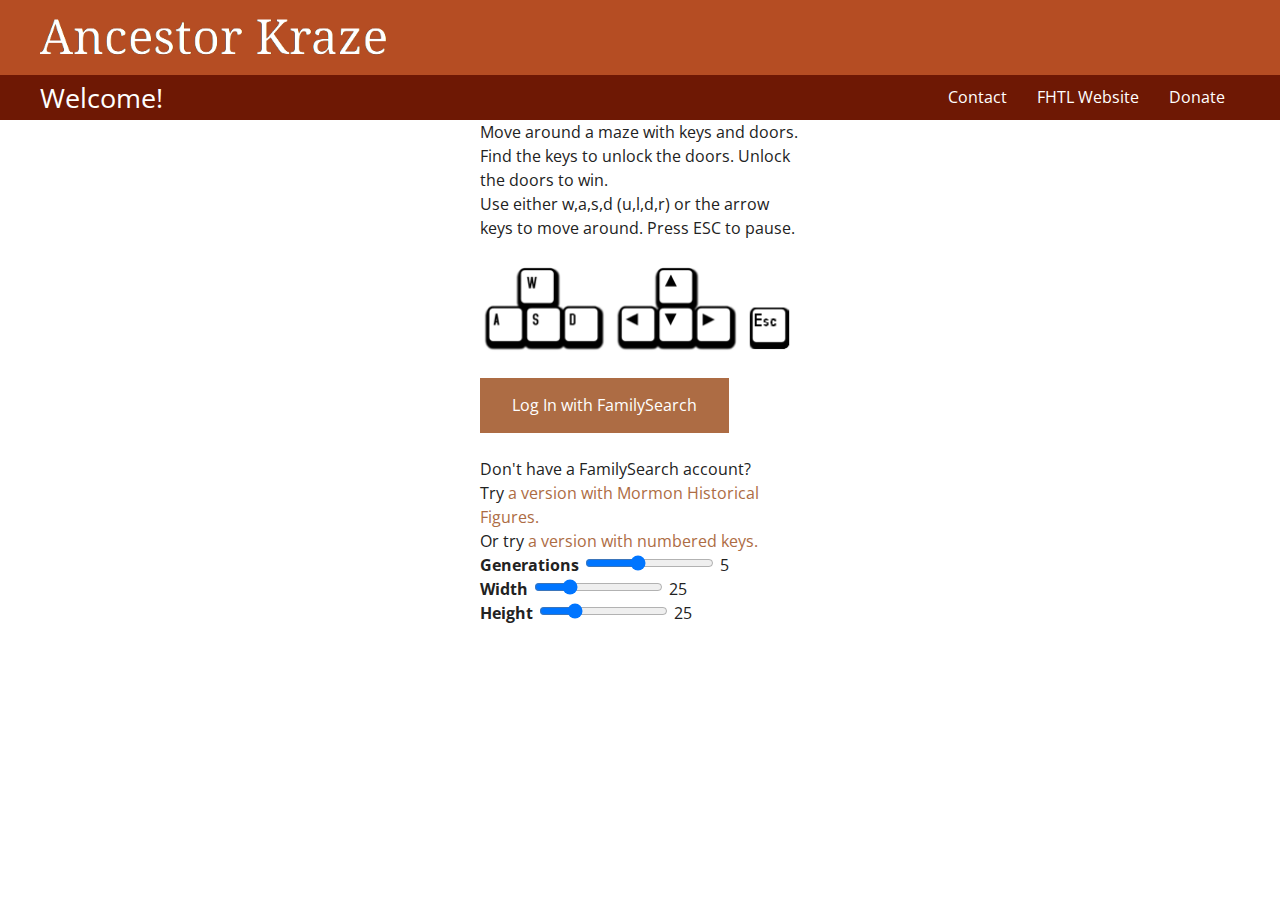
<file: index.html>
<!DOCTYPE html>
<html>
<link rel="shortcut icon" href="favicon.ico">
<link href="/CSSFramework/app.css/app.css" rel="stylesheet">
<link href="/Style/ancestor.css" rel = "stylesheet">
<style>
  #differentVersions
  {
    margin: auto;
    width: 25%;
  }
</style>
<head>
    <script src = "https://ajax.googleapis.com/ajax/libs/jquery/2.1.1/jquery.min.js"></script>
    <script src = "Main/familysearch-javascript-sdk.js"></script>
    <script src = "Tracking/tracking.js-master/build/tracking-min.js"></script>
    <script src = "Tracking/tracking.js-master/build/data/face-min.js"></script>
    <script src = "View/htmlView.js"></script>
    <script src = "View/ancestorHtmlView.js"></script>
    <script src = "View/familyHistoryHtmlView.js"></script>
    <script src = "View/MapView.js"></script>
    <script src = "View/AncestorMapView.js"></script>
    <script src = "Model/Generator/Definitions/AbstractTreeTraversalState.js"></script>
    <script src = "Model/Generator/Definitions/Graph.js"></script>
    <script src = "Model/Generator/Definitions/Tree.js"></script>
    <script src = "Model/Generator/Definitions/InitializingState.js"></script>
    <script src = "Model/Generator/Definitions/NewBranchState.js"></script>
    <script src = "Model/Generator/Definitions/NumberOfBranchesStrategy.js"></script>
    <script src = "Model/Generator/Definitions/NewLeafState.js"></script>
    <script src = "Model/Generator/Definitions/RandomizedPopulator.js"></script>
    <script src = "Model/Generator/ITreeVisitor.js"></script>
    <script src = "Model/Generator/Definitions/StandardMazeCreator.js"></script>
    <script src = "Model/Generator/Definitions/AncestorMazeCreator.js"></script>
    <script src = "Model/Generator/IMazeCreator.js"></script>
    <script src = "Model/Definitions/Standard/StandardModel.js"></script>
    <script src = "Presenter/AbstractPresenter.js"></script>
    <script src = "Presenter/StandardPresenter.js"></script>
    <script src = "Presenter/AbstractPresenter.js"></script>
    <script src = "Presenter/AncestorPresenter.js"></script>
    <script src = "Model/Definitions/Standard/StandardMove.js"></script>
    <script src = "Model/Definitions/Standard/StandardKeyParams.js"></script>
    <script src = "Model/Definitions/Standard/StandardKey.js"></script>
    <script src = "Model/Definitions/Standard/StandardPlayer.js"></script>
    <script src = "Model/Definitions/Standard/StandardRequirementParams.js"></script>
    <script src = "Model/Definitions/Standard/StandardRequirement.js"></script>
    <script src = "Model/Definitions/Standard/StandardDoorParams.js"></script>
    <script src = "Model/Definitions/Standard/StandardDoor.js"></script>
    <script src = "Model/Definitions/Standard/StandardEmptySpace.js"></script>
    <script src = "Model/Definitions/Standard/StandardSpace.js"></script>
    <script src = "Model/Definitions/Standard/StandardWall.js"></script>
    <script src = "Model/Definitions/Standard/StandardWinObject.js"></script>
    <script src = "Model/Definitions/Standard/StandardModelBuilder.js"></script>
    <script src = "Model/Definitions/Standard/StandardFactory.js"></script>
    <script src = "Model/Definitions/FamilyHistory/AncestorDoorParams.js"></script>
    <script src = "Model/Definitions/FamilyHistory/AncestorDoor.js"></script>
    <script src = "Model/Definitions/FamilyHistory/AncestorModel.js"></script>
    <script src = "Model/Definitions/FamilyHistory/AncestorBuilder.js"></script>
    <script src = "Model/Definitions/FamilyHistory/AncestorFactory.js"></script>
    <script src = "Model/Definitions/FamilyHistory/AncestorName.js"></script>
    <script src = "Model/Definitions/FamilyHistory/AncestorNameParams.js"></script>
    <script src = "Model/Definitions/FamilyHistory/AncestorNameRequirement.js"></script>
    <script src = "Model/Definitions/FamilyHistory/AncestorPlayer.js"></script>
    <script src = "Model/Definitions/FamilyHistory/AncestorRequirementParams.js"></script>
    <script src = "Main/KrazeClient.js"></script>
    <script>
        var client;
        var fsClient;
        var numberOfPeople;
        var peopleChecked;
        var numberOfPeopleWithPictures;
        var maxPicturesAllowed;
        var gender;
        var currentLogCols;
        var started;
        var enterName = function()
        {
            var answer = document.getElementById("doorAnswer");
            var name = answer.value;
            client.enterName(name);
        };
        var leavePopup = function()
        {
            client.leavePopup();
        };
        $(document).ready(function()
        {
            var text = document.getElementById("log");
            text.value = "";
            currentLogCols = 26;
            setDefiningValues(5,25,25);
            fsClient = new FamilySearch(
            {
                app_key:"NQ3Q-PBD8-LL9N-RCLZ-MZCZ-X7P8-7SMX-RD6N",//*/"9WL6-9CT1-BS7P-9874-J9QQ-ZSQV-TB6Q-PS1G",
                environment:'production',
                auth_callback:'http://localhost:8000/auth/login/return/',//*/'http://virtual-pedigree.fhtl.byu.edu',
                http_function: $.ajax,
                deferred_function: $.Deferred,
                auto_signin: true,
                save_access_token: true,
                auto_expire: true
            });
        });
        var login = function()
        {
            fsClient.getAccessToken().then(function(accessToken)
            {
                fsClient.getCurrentUser().then(function(response)
                {
                    document.getElementById("messages").style.visibility = "visible";
                    var user = response.getUser();
                    var logElement = document.getElementById("log");
                    logElement.value = "Hello " + user.contactName + " welcome to Family History Kraze\n";
                    logElement.value += "Please wait a moment as we set things up";
                    if(user.gender.valueOf() == 'MALE'.valueOf())
                    {
                        gender = "m";
                    }
                    else
                    {
                        gender = "f";
                    }
                    var ancestry = fsClient.getAncestry(user.personId,{generations:getGenerations()}).then(ancestryResponse);
                });
            });
        };
        //Processes the response from family search containing the ancestry information
        var ancestryResponse = function(response)
        {
            numberOfPeople = response.getPersons().length - 1;
            maxPicturesAllowed = 80;
            numberOfPeopleWithPictures = 0;
            peopleChecked = 0;
            started = false;
            var maxLength = 0;
            for(var i = 0; i < response.getPersons().length; i++)
            {
                var person = response.getPersons()[i];
                var image = document.createElement("img");
                image.className = "popupImage";
                image.crossOrigin = "https://familysearch.org/";
                var nameText = person.$getGivenName() + " " + person.$getSurname();
                if(maxLength < nameText.length)
                {
                    maxLength = nameText.length;
                }
                var id = "";
                var lastWasSpace = true;
                for(var j = 0; j < nameText.length; j++)
                {
                    var upperCase = "A" <= nameText[j] && nameText[j] <= "Z";
                    var lowerCase = "a" <= nameText[j] && nameText[j] <= "z";
                    if(upperCase && !lastWasSpace)
                    {
                        id +=  nameText[j].toLowerCase();
                    }
                    else if(upperCase || lowerCase)
                    {
                      id += nameText[j];
                    }
                    if(nameText[j] == " ")
                    {
                        lastWasSpace = true;
                    }
                    else
                    {
                        lastWasSpace = false;
                    }
                }
                image.id = id;
                //checks to see if there is a picture of the person (Only doesn't work if the url returns null)
                person.$getPersonPortraitUrl().then(function(url)
                {
                    image.src = url;
                    getURL(url, image);
                });
            }
            var text = document.getElementById("log");
            text.cols = maxLength + currentLogCols;
        };
        var getURL = function(url,image)
        {
            $.get(url).done(function(code)
            {
                if(code)
                {
                    image.onload = function()
                    {
                        //Tries to make sure that there is a face in the picture
                        checkForFace(image);
                    };
                }
                if(!started)
                {
                    var logElement = document.getElementById("log");
                    logElement.value = "Retrieving pictures from your family tree\n";
                    logElement.value += "("+ Math.floor(peopleChecked/numberOfPeople*100)+"%) "+peopleChecked + " people out of " + numberOfPeople + " checked\n";
                    logElement.value += numberOfPeopleWithPictures + " people have pictures\n";
                    //starts the game if enough people have been checked
                    if(++peopleChecked >= numberOfPeople )
                    {
                        startGame();
                    }
                }
            })
        };
        //uses the Tracking.js library to check the image to see if there is a face in it
        var checkForFace = function(image)
        {
            var canvasImage = getBase64Image(image);
            var name = image.id;
            var track = new tracking.ObjectTracker("face");
            track.on('track', function(event)
            {
                //called if the tracker detects a face
                data(event,name,image);
            });
            tracking.track(canvasImage,track);
        };
        var getBase64Image = function(img)
        {
            // Create an empty canvas element
            var canvas = document.createElement("canvas");
            canvas.width = img.width;
            canvas.height = img.height;

            // Copy the image contents to the canvas
            var ctx = canvas.getContext("2d");
            ctx.drawImage(img, 0, 0);

            return canvas;
        };
        var data = function(event,name,image)
        {
            //indicates the number of face objects detected
            //if it's 0, there is not a face in the picture
            if(event.data.length > 0)
            {
                ++numberOfPeopleWithPictures;
                if(document.getElementById(image.id) == null)
                {
                    document.body.appendChild(image);
                }
            }
        };
        $(document).keydown(function (key)
        {
            if(started)
            {
                switch (key.keyCode)
                {
                  case 27: //esc
                  case 37:
                  case 39:
                  case 38:
                  case 40: // Arrow keys
                    key.preventDefault();
                    break; // Space
                  default:
                    break; // do not block other keys
                }
                if (key.keyCode == 13
                    &&elementVisibilityHasAttribute("imagePopup","visible")
                    &&elementVisibilityHasAttribute("winPopup","hidden"))
                {
                    $("#nameEnter").click();
                }
                else if(key.keyCode == 27
                  &&elementVisibilityHasAttribute("imagePopup","hidden")
                  &&elementVisibilityHasAttribute("winPopup","hidden"))
                {
                    pause();
                }
                else if(key.keyCode == 32)
                {
                    console.log("HitSpace");
                }
                else
                {
                    client.onKeyDown(key);
                }
            }
        });
        var startGame = function()
        {
            if(!started)
            {
                started = true;
                var logElement = document.getElementById("log");
                logElement.value = "Done!";
                client = Main.KrazeClient.create("ancestor",getHeight(),getWidth());
                client.setGender(gender);
                setElementDisplay("differentVersions","none");
                setElementDisplay("viewScreen","inline");
                setElementVisibility("canvas-container","visible");
                setElementVisibility("messages","visible");
                if(numberOfPeopleWithPictures == 0)
                {
                    logElement.value = "Did not load any ancestors. This can be due to there not being enough " +
                    "information or it could be due to other problems. Try restarting by pressing ESC. In the " +
                    "meantime, check out the version with Mormon Historical Figures.";
                }
                else
                {
                    logElement.value = "";
                }
            }
        };
    </script>
</head>
<body>
<!--<button onclick="KrazeClient.Main()">Start</button>-->
<div id="header">
  <div class="row">
    <a href="/"><img id="as-logo" src="AncestorKrazeLogoV2.png" /></a>
  </div>
</div>

<div class="contain-to-grid" id="subMenu">
  <nav class="top-bar" data-topbar role="navigation">
    <ul class="title-area">
      <li class="name"><h1>Welcome!</h1></li>
    </ul>

    <section class="top-bar-section">
      <ul class="right button-group">
        <li><a href="http://fhtl.byu.edu/contact/index.html">Contact</a></li>
        <li><a href="http://fhtl.byu.edu/">FHTL Website</a></li>
        <li><a href="https://www.ldsphilanthropies.org/donations/byu/physical-mathematical-sciences/family-history-technology.html">Donate</a></li>
      </ul>
    </section>
  </nav>
</div>

<div id = "differentVersions">
    <!--<h1>Family History Kraze!</h1>-->
    Move around a maze with keys and doors. Find the keys to unlock the doors. Unlock the doors to win.<br>
    Use either w,a,s,d (u,l,d,r) or the arrow keys to move around. Press ESC to pause.<br><br>
    <img src = "Main/Keys.png"><br><br>
    <button onclick="login()" id = "logInButton">Log In with FamilySearch</button><br><br>
    Don't have a FamilySearch account?<br>
    Try <a href="AncestorIndex.html">a version with Mormon Historical Figures.</a><br>
    Or try <a href="Canvas.html">a version with numbered keys.</a><br>
    <b>Generations</b>
    <input type = "range" min = "3" max = "8" value = "3" step = "1" id = "generationSlider" onchange = "generationsRange(this.value)">
    <span id = "generations">3</span><br>
    <b>Width</b>
    <input type = "range" min = "15" max = "55" value = "25" step = "2" id = "widthSlider" onchange = "widthRange(this.value)">
    <span id = "width">25</span><br>
    <b>Height</b>
    <input type = "range" min = "15" max = "55" value = "25" step = "2" id = "heightSlider" onchange = "heightRange(this.value)">
    <span id = "height">25</span><br>
</div>
<div id ="canvas-container">
    <canvas id = "viewScreen" style = "border:1px solid #000000;"></canvas>
    <div id = "messages">
        <p><textarea id = "log" rows="10" cols="45" readonly></textarea></p>
    </div>
</div>
<div id = "imagePopup">
    <img id = "ancestorPicture" src = "Main/loading.gif">
    <h1>Who is this person?</h1>
    <input type="text" id = "doorAnswer" size = "45" width = "150"><br>
    <button onclick = "enterName()" id = "nameEnter">Enter Name</button>
    <button onclick = "leavePopup()" id = "leavePopup">Exit</button>
</div>
<div id = "winPopup">
  <h1>You Won!</h1><br>
  <button onclick="restartWithSameParameters()">Play Again</button>
  <button onclick="location.reload()">Change Parameters</button>
</div>
<div id = "pause">
  <h1>Paused</h1><br>
  <button onclick="resume()">Resume</button>
  <button onclick="restartWithSameParameters()">Restart</button>
  <button onclick="location.reload()">Change Parameters</button>

<img src = "Main/SpriteSheet50MF.png" class = "sprite" id = "IWallObject">
<img src = "Main/SpriteSheet50MF.png" class = "sprite" id = "IWinSpaceObject">
<img src = "Main/SpriteSheet50MF.png" class = "sprite" id = "BlankSpace">
<img src = "Main/SpriteSheet50MF.png" class = "sprite" id = "IKey">
<img src = "Main/SpriteSheet50MF.png" class = "sprite" id = "fup">
<img src = "Main/SpriteSheet50MF.png" class = "sprite" id = "fdown">
<img src = "Main/SpriteSheet50MF.png" class = "sprite" id = "fnone">
<img src = "Main/SpriteSheet50MF.png" class = "sprite" id = "fleft">
<img src = "Main/SpriteSheet50MF.png" class = "sprite" id = "fright">
<img src = "Main/SpriteSheet50MF.png" class = "sprite" id = "mup">
<img src = "Main/SpriteSheet50MF.png" class = "sprite" id = "mdown">
<img src = "Main/SpriteSheet50MF.png" class = "sprite" id = "mnone">
<img src = "Main/SpriteSheet50MF.png" class = "sprite" id = "mleft">
<img src = "Main/SpriteSheet50MF.png" class = "sprite" id = "mright">
<img src = "Main/SpriteSheet50MF.png" class = "sprite" id = "MazeMist">
<img src = "Main/SpriteSheet50MF.png" class = "sprite" id = "OutOfMaze">
<img src = "Main/loading.gif" class = "sprite" id = "Loading">

</body>
</html>
</file>
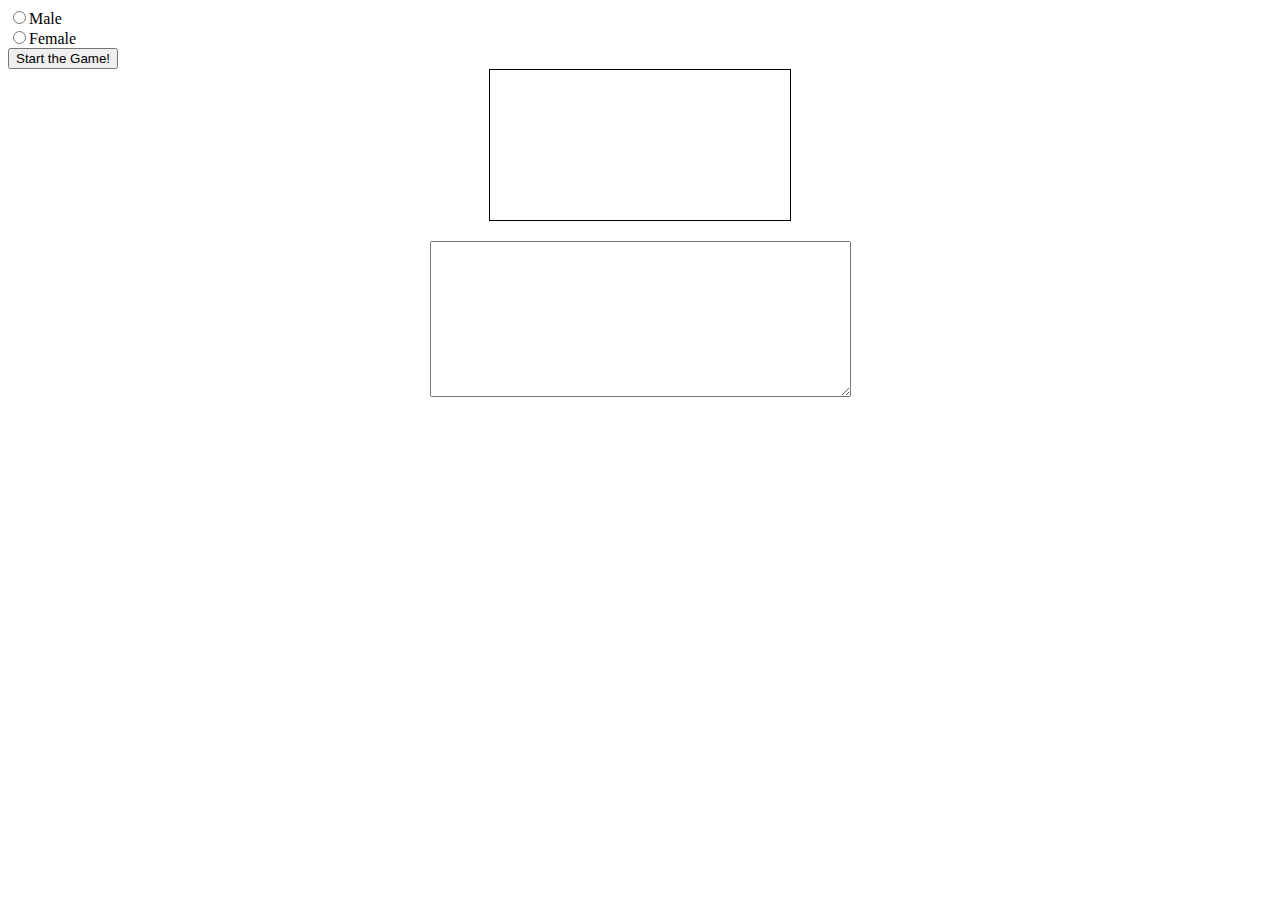
<file: AIndex.html>
<!DOCTYPE html>
<html>
<style>
    img[class=sprite]
    {
        display:none;
        height:50px;
        width:50px;
    }
    img[class=popupImage]
    {
        display:none;
        left:0px;
        top:0px;
        /*height:25px;*/
        /*width:25px;*/
    }
    #IWallObject
    {
        left:0px;
        top:0px;
    }
    #mup
    {
        left:1px;
        top:0px;
    }
    #mdown,#mnone
    {
        left:2px;
        top:0px;
    }
    #mright
    {
        left:0px;
        top:1px;
    }
    #mleft
    {
        left:1px;
        top:1px;
    }
    #fup
    {
        left:0px;
        top:2px;
    }
    #fdown,#fnone
    {
        left:1px;
        top:2px;
    }
    #fright
    {
        left:0px;
        top:3px;
    }
    #fleft
    {
        left:1px;
        top:3px;
    }
    #BlankSpace,#IWinSpaceObject
    {
        left:3px;
        top:0px;
    }
    #IKey
    {
        left:2px;
        top:1px;
    }
    #IDoor
    {
        left:3px;
        top:2px;
    }
    #OutOfMaze
    {
        left:2px;
        top:2px;
    }
    #MazeMist
    {
        left:3px;
        top:1px;
    }
    #imagePopup
    {
        background-color: white;
        visibility:hidden;
        z-index: 10;
        width: 100%;
        height: 100%;
        position: absolute;
        top: 0;
        left: 750px;
    }
    #canvas-container
    {
        text-align: center;
        position: relative;
        z-index: 0;
        visibility:visible;
    }
    #ancestorPicture
    {
        height: 500px;
        width: 500px;
    }
    canvas
    {
        display:inline;
    }
</style>
<head>
    <script src = "https://ajax.googleapis.com/ajax/libs/jquery/2.1.1/jquery.min.js"></script>
    <script src = "FamilyHistoryKraze_min.js"></script>
    <script>
        var client;
        $(document).ready(function()
        {
            client = Main.KrazeClient.create("ancestor");
            $(document).keydown(function(key)
            {
                if(key.keyCode == 13)
                {
                    $("#nameEnter").click();
                }
                else
                {
                    client.onKeyDown(key);
                }
            });
            var text = document.getElementById("log");
            text.value = "";
        });
        var enterName = function()
        {
            var answer = document.getElementById("doorAnswer");
            var name = answer.value;
            client.enterName(name);
        };
        var leavePopup = function()
        {
            client.leavePopup();
        }
        var startGame = function()
        {
            var gender = document.querySelector('input[name="gender"]:checked');
            client.setGender(gender.value);
            document.getElementById("genderSelector").style.display = 'none';
        }
    </script>
</head>
<body>
<!--<button onclick="KrazeClient.Main()">Start</button>-->
<div id = "genderSelector">
    <input id = "maleGenderSelector" type="radio" name="gender" value="m">Male<br>
    <input id = "femaleGenderSelector" type="radio" name="gender" value="f">Female<br>
    <button id="gameStarter" onclick="startGame()">Start the Game!</button>
</div>
<div id = "canvas-container">
    <canvas id = "viewScreen" style = "border:1px solid #000000;"></canvas>
    <div id = "messages">
        <p><textarea id = "log" rows="10" cols="50" readonly></textarea></p>
    </div>
</div>
<div id = "imagePopup">
    <img id = "ancestorPicture" src = "Main/JosephSmith.jpg">
    <h1>Who is this person?</h1>
    <input type="text" id = "doorAnswer">
    <button onclick = "enterName()" id = "nameEnter">Enter Name</button>
    <button onclick = "leavePopup()" id = "leavePopup">Exit</button>
</div>

<img src = "Main/SpriteSheet50MF.png" class = "sprite" id = "IWallObject">
<img src = "Main/SpriteSheet50MF.png" class = "sprite" id = "IWinSpaceObject">
<img src = "Main/SpriteSheet50MF.png" class = "sprite" id = "BlankSpace">
<img src = "Main/SpriteSheet50MF.png" class = "sprite" id = "IKey">
<img src = "Main/SpriteSheet50MF.png" class = "sprite" id = "fup">
<img src = "Main/SpriteSheet50MF.png" class = "sprite" id = "fdown">
<img src = "Main/SpriteSheet50MF.png" class = "sprite" id = "fnone">
<img src = "Main/SpriteSheet50MF.png" class = "sprite" id = "fleft">
<img src = "Main/SpriteSheet50MF.png" class = "sprite" id = "fright">
<img src = "Main/SpriteSheet50MF.png" class = "sprite" id = "mup">
<img src = "Main/SpriteSheet50MF.png" class = "sprite" id = "mdown">
<img src = "Main/SpriteSheet50MF.png" class = "sprite" id = "mnone">
<img src = "Main/SpriteSheet50MF.png" class = "sprite" id = "mleft">
<img src = "Main/SpriteSheet50MF.png" class = "sprite" id = "mright">
<img src = "Main/SpriteSheet50MF.png" class = "sprite" id = "MazeMist">
<img src = "Main/SpriteSheet50MF.png" class = "sprite" id = "OutOfMaze">
<img src = "Main/JosephSmith.jpg" class = "popupImage" id = "JosephSmith">
<img src = "Main/OliverCowdery.jpg" class = "popupImage" id = "OliverCowdery">
<img src = "Main/brighamyoung_large.jpg" class = "popupImage" id = "BrighamYoung">
<img src = "Main/John_Taylor_seated_in_chair.jpg" class = "popupImage" id = "JohnTaylor">
<img src = "Main/Emma-Hale-Smith.jpg" class = "popupImage" id = "EmmaSmith">
<img src = "Main/Parley_P_Pratt.gif" class = "popupImage" id = "ParleyPPratt">
<img src = "Main/WifeEmilyDowePartridgeAsYoungWoman.jpg" class = "popupImage" id = "EmilyPartridge">
<img src = "Main/eliza-r-snow-266x333-0001261.jpg" class = "popupImage" id = "ElizaRSnow">
<img src = "Main/martin-harris-mormon.gif" class = "popupImage" id = "MartinHarris">
<img src = "Main/per75---D1-page-222---Sidney-Rigdon-from-R1.jpg" class = "popupImage" id = "SidneyRigdon">
<img src = "Main/Heber-C.-Kimball1.jpg" class = "popupImage" id = "HeberCKimball">
<img src = "Main/Jtsallred.jpg" class = "popupImage" id = "JamesTillmanSanfordAllred">
<img src = "Main/smithga1x.jpg" class = "popupImage" id = "GeorgeASmith">
<img src = "Main/tannerjj.jpg" class = "popupImage" id = "JohnTanner">
<img src = "Main/erastus-snow-284085-ph-5962fd3it005.jpg" class = "popupImage" id = "ErastusSnow">
<img src = "Main/George_Q._Cannon_-_Brady-Handy.jpg" class = "popupImage" id = "GeorgeQCannon">
<img src = "Main/220px-Orson_Pratt_engraving.png" class = "popupImage" id = "OrsonPratt">
<img src = "Main/John_W._Woolley.jpg" class = "popupImage" id = "JohnWWoolley">
<img src = "Main/bennettdetail.jpg" class = "popupImage" id = "JohnCBennett">
<img src = "Main/BH2.jpg" class = "popupImage" id = "BrighamHRoberts">
<img src = "Main/hydeo1.jpg" class = "popupImage" id = "OrsonHyde">
<img src = "Main/Leavitt,%20Dudley-01.jpg" class = "popupImage" id = "DudleyLeavitt">
<img src = "Main/LS_hero.jpg" class = "popupImage" id = "LorenzoSnow">
<img src = "Main/wilford-woodruff-82910-wallpaper.jpg" class = "popupImage" id = "WilfordWoodruff">
<img src = "Main/Amasamlyman.png" class = "popupImage" id = "AmasaMLyman">
<img src = "Main/john-d-lee0.jpg" class = "popupImage" id = "JohnDLee">
<img src = "Main/image001_152.gif" class = "popupImage" id = "FranklinDRichards">
<img src = "Main/porter_rockwell.jpg" class = "popupImage" id = "PorterRockwell">
<img src = "Main/Emmeline_Free.jpg" class = "popupImage" id = "EmmelineFree">
<img src = "Main/220px-D._Eccless.jpg" class = "popupImage" id = "DavidEccles">
<img src = "Main/933575.jpg" class = "popupImage" id = "AmeliaFolsom">
<img src = "Main/220px-Jacobhamblin.jpg" class = "popupImage" id = "JacobHamblin">
<img src = "Main/220px-Helen_Mar_Kimball.jpg" class = "popupImage" id = "HelenMarKimball">
<img src = "Main/220px-William_W._Phelps.jpg" class = "popupImage" id = "WilliamWPhelps">
<img src = "Main/David-Whitmer-original.jpg" class = "popupImage" id = "DavidWhitmer">
</body>
</html>
</file>
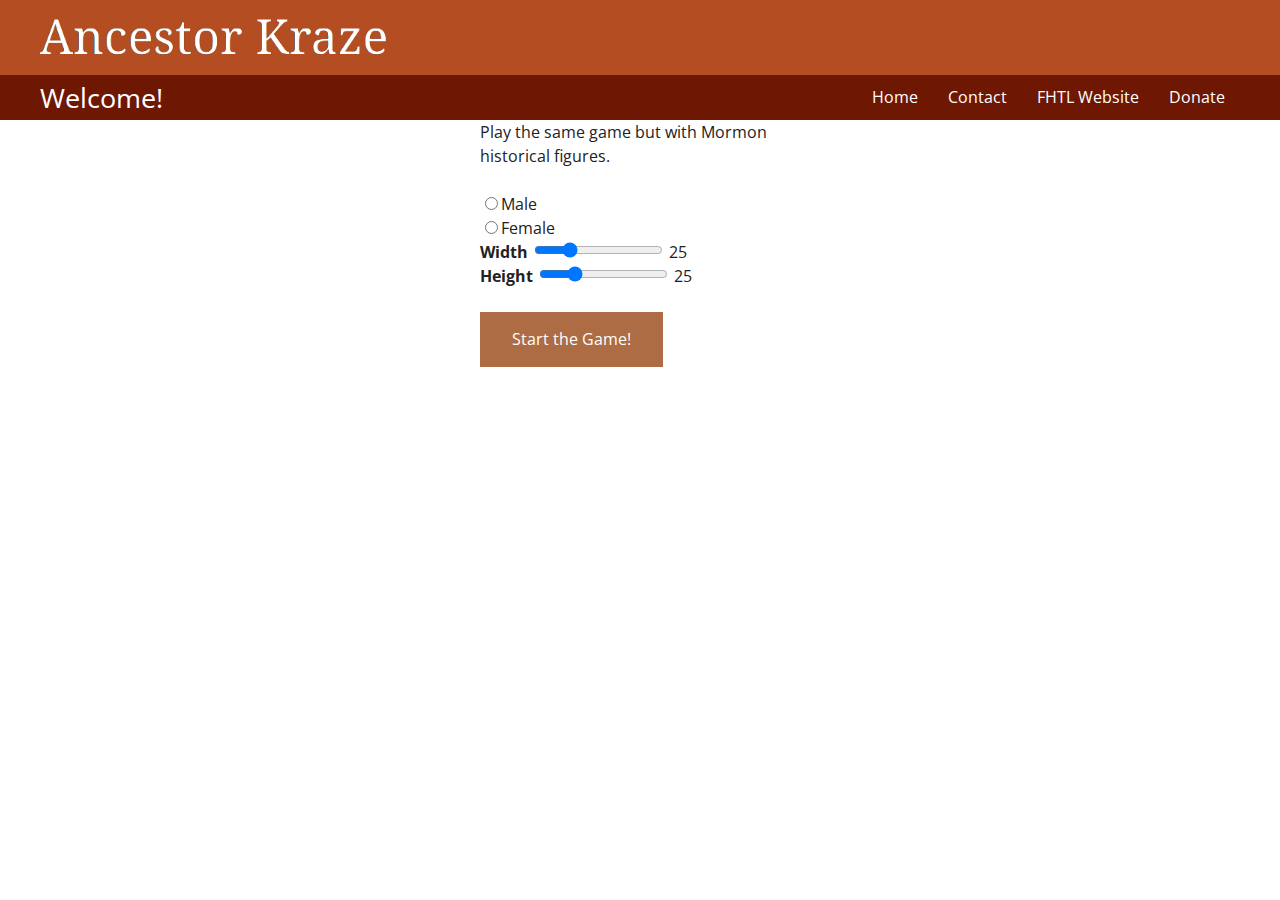
<file: AncestorIndex.html>
<!DOCTYPE html>
<html>
<link rel="shortcut icon" href="favicon.ico">
<link href="/CSSFramework/app.css/app.css" rel="stylesheet">
<link href="/Style/ancestor.css" rel = "stylesheet">
<style>
    #genderSelector
    {
        margin: auto;
        width: 25%;
    }
</style>
<head>
    <script src = "https://ajax.googleapis.com/ajax/libs/jquery/2.1.1/jquery.min.js"></script>
    <script src = "View/MapView.js"></script>
    <script src = "View/AncestorMapView.js"></script>
    <script src = "View/htmlView.js"></script>
    <script src = "View/ancestorHtmlView.js"></script>
    <script src = "View/familyHistoryHtmlView.js"></script>
    <script src = "Model/Generator/Definitions/AbstractTreeTraversalState.js"></script>
    <script src = "Model/Generator/Definitions/Graph.js"></script>
    <script src = "Model/Generator/Definitions/Tree.js"></script>
    <script src = "Model/Generator/Definitions/InitializingState.js"></script>
    <script src = "Model/Generator/Definitions/NewBranchState.js"></script>
    <script src = "Model/Generator/Definitions/NumberOfBranchesStrategy.js"></script>
    <script src = "Model/Generator/Definitions/NewLeafState.js"></script>
    <script src = "Model/Generator/Definitions/RandomizedPopulator.js"></script>
    <script src = "Model/Generator/ITreeVisitor.js"></script>
    <script src = "Model/Generator/Definitions/StandardMazeCreator.js"></script>
    <script src = "Model/Generator/Definitions/AncestorMazeCreator.js"></script>
    <script src = "Model/Generator/IMazeCreator.js"></script>
    <script src = "Model/Definitions/Standard/StandardModel.js"></script>
    <script src = "Presenter/AbstractPresenter.js"></script>
    <script src = "Presenter/StandardPresenter.js"></script>
    <script src = "Presenter/AbstractPresenter.js"></script>
    <script src = "Presenter/AncestorPresenter.js"></script>
    <script src = "Model/Definitions/Standard/StandardMove.js"></script>
    <script src = "Model/Definitions/Standard/StandardKeyParams.js"></script>
    <script src = "Model/Definitions/Standard/StandardKey.js"></script>
    <script src = "Model/Definitions/Standard/StandardPlayer.js"></script>
    <script src = "Model/Definitions/Standard/StandardRequirementParams.js"></script>
    <script src = "Model/Definitions/Standard/StandardRequirement.js"></script>
    <script src = "Model/Definitions/Standard/StandardDoorParams.js"></script>
    <script src = "Model/Definitions/Standard/StandardDoor.js"></script>
    <script src = "Model/Definitions/Standard/StandardEmptySpace.js"></script>
    <script src = "Model/Definitions/Standard/StandardSpace.js"></script>
    <script src = "Model/Definitions/Standard/StandardWall.js"></script>
    <script src = "Model/Definitions/Standard/StandardWinObject.js"></script>
    <script src = "Model/Definitions/Standard/StandardModelBuilder.js"></script>
    <script src = "Model/Definitions/Standard/StandardFactory.js"></script>
    <script src = "Model/Definitions/FamilyHistory/AncestorDoorParams.js"></script>
    <script src = "Model/Definitions/FamilyHistory/AncestorDoor.js"></script>
    <script src = "Model/Definitions/FamilyHistory/AncestorModel.js"></script>
    <script src = "Model/Definitions/FamilyHistory/AncestorBuilder.js"></script>
    <script src = "Model/Definitions/FamilyHistory/AncestorFactory.js"></script>
    <script src = "Model/Definitions/FamilyHistory/AncestorName.js"></script>
    <script src = "Model/Definitions/FamilyHistory/AncestorNameParams.js"></script>
    <script src = "Model/Definitions/FamilyHistory/AncestorNameRequirement.js"></script>
    <script src = "Model/Definitions/FamilyHistory/AncestorPlayer.js"></script>
    <script src = "Model/Definitions/FamilyHistory/AncestorRequirementParams.js"></script>
    <script src = "Main/KrazeClient.js"></script>
    <script>
        var client;
        var started;
        $(document).ready(function()
        {
            setSizeValues(25,25);
            var text = document.getElementById("log");
            text.value = "";
            started = false;
        });
        $(document).keydown(function(key)
        {
            if(started)
            {
                switch(key.keyCode)
                {
                    case 27: //esc
                    case 37:
                    case 39:
                    case 38:
                    case 40: // Arrow keys
                      key.preventDefault(); break; // Space
                    default: break; // do not block other keys
                }
                if (key.keyCode == 13
                    &&elementVisibilityHasAttribute("imagePopup","visible")
                    &&elementVisibilityHasAttribute("winPopup","hidden"))
                {
                    $("#nameEnter").click();
                }
                else if(key.keyCode == 27
                    &&elementVisibilityHasAttribute("imagePopup","hidden")
                    &&elementVisibilityHasAttribute("winPopup","hidden"))
                {
                    pause();
                }
                else if(key.keyCode == 32)
                {
                    console.log("HitSpace");
                }
                else
                {
                    client.onKeyDown(key);
                }
            }
        });
        var startGame = function()
        {
            if(!started)
            {
                started = true;
                client = Main.KrazeClient.create("ancestor", getHeight(), getWidth());
                var gender = document.querySelector('input[name="gender"]:checked');
                client.setGender(gender.value);
                document.getElementById("genderSelector").style.display = 'none';
//            var viewScreen = document.getElementById("canvas-container");
//            viewScreen.style.visibility = "visible";
                setElementDisplay("viewScreen","inline");
                setElementDisplay("canvas-container","visible");
                setElementVisibility("messages","visible");
            }
        };
    </script>
</head>
<body>
<!--<button onclick="KrazeClient.Main()">Start</button>-->
<div id="header">
  <div class="row">
    <a href="/"><img id="as-logo" src="AncestorKrazeLogoV2.png" /></a>
  </div>
</div>

<div class="contain-to-grid" id="subMenu">
  <nav class="top-bar" data-topbar role="navigation">
    <ul class="title-area">
      <li class="name"><h1>Welcome!</h1></li>
    </ul>

    <section class="top-bar-section">
      <ul class="right button-group">
        <li><a href="index.html">Home</a></li>
        <li><a href="http://fhtl.byu.edu/contact/index.html">Contact</a></li>
        <li><a href="http://fhtl.byu.edu/">FHTL Website</a></li>
        <li><a href="https://www.ldsphilanthropies.org/donations/byu/physical-mathematical-sciences/family-history-technology.html">Donate</a></li>
      </ul>
    </section>
  </nav>
</div>
<div id = "genderSelector">
    Play the same game but with Mormon historical figures.<br><br>
    <input id = "maleGenderSelector" type="radio" name="gender" value="m">Male<br>
    <input id = "femaleGenderSelector" type="radio" name="gender" value="f">Female<br>
    <b>Width</b>
    <input type = "range" min = "15" max = "55" value = "25" step = "2" id = "widthSlider" onchange = "widthRange(this.value)">
    <span id = "width">25</span><br>
    <b>Height</b>
    <input type = "range" min = "15" max = "55" value = "25" step = "2" id = "heightSlider" onchange = "heightRange(this.value)">
    <span id = "height">25</span><br><br>
    <button id="gameStarter" onclick="startGame()">Start the Game!</button>
</div>
<div id ="canvas-container">
  <canvas id = "viewScreen" style = "border:1px solid #000000;"></canvas>
  <div id = "messages">
    <p><textarea id = "log" rows="10" cols="45" readonly></textarea></p>
  </div>
</div>
<div id = "imagePopup">
  <img id = "ancestorPicture" src = "Main/loading.gif">
  <h1>Who is this person?</h1>
  <input type="text" id = "doorAnswer" size = "45" width = "150"><br>
  <button onclick = "enterName()" id = "nameEnter">Enter Name</button>
  <button onclick = "leavePopup()" id = "leavePopup">Exit</button>
</div>
<div id = "winPopup">
  <h1>You Won!</h1><br>
  <button onclick="restartWithSameParameters()">Play Again</button>
  <button onclick="location.reload()">Change Parameters</button>
</div>
<div id = "pause">
  <h1>Paused</h1><br>
  <button onclick="resume()">Resume</button>
  <button onclick="restartWithSameParameters()">Restart</button>
  <button onclick="location.reload()">Change Parameters</button>
</div>

<img src = "Main/SpriteSheet50MF.png" class = "sprite" id = "IWallObject">
<img src = "Main/SpriteSheet50MF.png" class = "sprite" id = "IWinSpaceObject">
<img src = "Main/SpriteSheet50MF.png" class = "sprite" id = "BlankSpace">
<img src = "Main/SpriteSheet50MF.png" class = "sprite" id = "IKey">
<img src = "Main/SpriteSheet50MF.png" class = "sprite" id = "fup">
<img src = "Main/SpriteSheet50MF.png" class = "sprite" id = "fdown">
<img src = "Main/SpriteSheet50MF.png" class = "sprite" id = "fnone">
<img src = "Main/SpriteSheet50MF.png" class = "sprite" id = "fleft">
<img src = "Main/SpriteSheet50MF.png" class = "sprite" id = "fright">
<img src = "Main/SpriteSheet50MF.png" class = "sprite" id = "mup">
<img src = "Main/SpriteSheet50MF.png" class = "sprite" id = "mdown">
<img src = "Main/SpriteSheet50MF.png" class = "sprite" id = "mnone">
<img src = "Main/SpriteSheet50MF.png" class = "sprite" id = "mleft">
<img src = "Main/SpriteSheet50MF.png" class = "sprite" id = "mright">
<img src = "Main/SpriteSheet50MF.png" class = "sprite" id = "MazeMist">
<img src = "Main/SpriteSheet50MF.png" class = "sprite" id = "OutOfMaze">

<img src = "Main/JosephSmith.jpg" class = "popupImage" id = "JosephSmith">
<img src = "Main/OliverCowdery.jpg" class = "popupImage" id = "OliverCowdery">
<img src = "Main/brighamyoung_large.jpg" class = "popupImage" id = "BrighamYoung">
<img src = "Main/John_Taylor_seated_in_chair.jpg" class = "popupImage" id = "JohnTaylor">
<img src = "Main/Emma-Hale-Smith.jpg" class = "popupImage" id = "EmmaSmith">
<img src = "Main/Parley_P_Pratt.gif" class = "popupImage" id = "ParleyPPratt">
<img src = "Main/WifeEmilyDowePartridgeAsYoungWoman.jpg" class = "popupImage" id = "EmilyPartridge">
<img src = "Main/eliza-r-snow-266x333-0001261.jpg" class = "popupImage" id = "ElizaRSnow">
<img src = "Main/martin-harris-mormon.gif" class = "popupImage" id = "MartinHarris">
<img src = "Main/per75---D1-page-222---Sidney-Rigdon-from-R1.jpg" class = "popupImage" id = "SidneyRigdon">
<img src = "Main/Heber-C.-Kimball1.jpg" class = "popupImage" id = "HeberCKimball">
<img src = "Main/Jtsallred.jpg" class = "popupImage" id = "JamesTillmanSanfordAllred">
<img src = "Main/smithga1x.jpg" class = "popupImage" id = "GeorgeASmith">
<img src = "Main/tannerjj.jpg" class = "popupImage" id = "JohnTanner">
<img src = "Main/erastus-snow-284085-ph-5962fd3it005.jpg" class = "popupImage" id = "ErastusSnow">
<img src = "Main/George_Q._Cannon_-_Brady-Handy.jpg" class = "popupImage" id = "GeorgeQCannon">
<img src = "Main/220px-Orson_Pratt_engraving.png" class = "popupImage" id = "OrsonPratt">
<img src = "Main/John_W._Woolley.jpg" class = "popupImage" id = "JohnWWoolley">
<img src = "Main/bennettdetail.jpg" class = "popupImage" id = "JohnCBennett">
<img src = "Main/BH2.jpg" class = "popupImage" id = "BrighamHRoberts">
<img src = "Main/hydeo1.jpg" class = "popupImage" id = "OrsonHyde">
<img src = "Main/Leavitt,%20Dudley-01.jpg" class = "popupImage" id = "DudleyLeavitt">
<img src = "Main/LS_hero.jpg" class = "popupImage" id = "LorenzoSnow">
<img src = "Main/wilford-woodruff-82910-wallpaper.jpg" class = "popupImage" id = "WilfordWoodruff">
<img src = "Main/Amasamlyman.png" class = "popupImage" id = "AmasaMLyman">
<img src = "Main/john-d-lee0.jpg" class = "popupImage" id = "JohnDLee">
<img src = "Main/image001_152.gif" class = "popupImage" id = "FranklinDRichards">
<img src = "Main/porter_rockwell.jpg" class = "popupImage" id = "PorterRockwell">
<img src = "Main/Emmeline_Free.jpg" class = "popupImage" id = "EmmelineFree">
<img src = "Main/220px-D._Eccless.jpg" class = "popupImage" id = "DavidEccles">
<img src = "Main/933575.jpg" class = "popupImage" id = "AmeliaFolsom">
<img src = "Main/220px-Jacobhamblin.jpg" class = "popupImage" id = "JacobHamblin">
<img src = "Main/220px-Helen_Mar_Kimball.jpg" class = "popupImage" id = "HelenMarKimball">
<img src = "Main/220px-William_W._Phelps.jpg" class = "popupImage" id = "WilliamWPhelps">
<img src = "Main/David-Whitmer-original.jpg" class = "popupImage" id = "DavidWhitmer">
<img src = "Main/willardRichards.gif" class = "popupImage" id = "WillardRichards">
<img src = "Main/smithh1.jpg" class = "popupImage" id = "HyrumSmith">
<img src = "Main/lymanejohnson.jpg" class = "popupImage" id = "LymanEJohnson">
<img src = "Main/marsh.jpg" class = "popupImage" id = "ThomasBMarsh">
<img src = "Main/loading.gif" class = "sprite" id = "Loading">
</body>
</html>
</file>
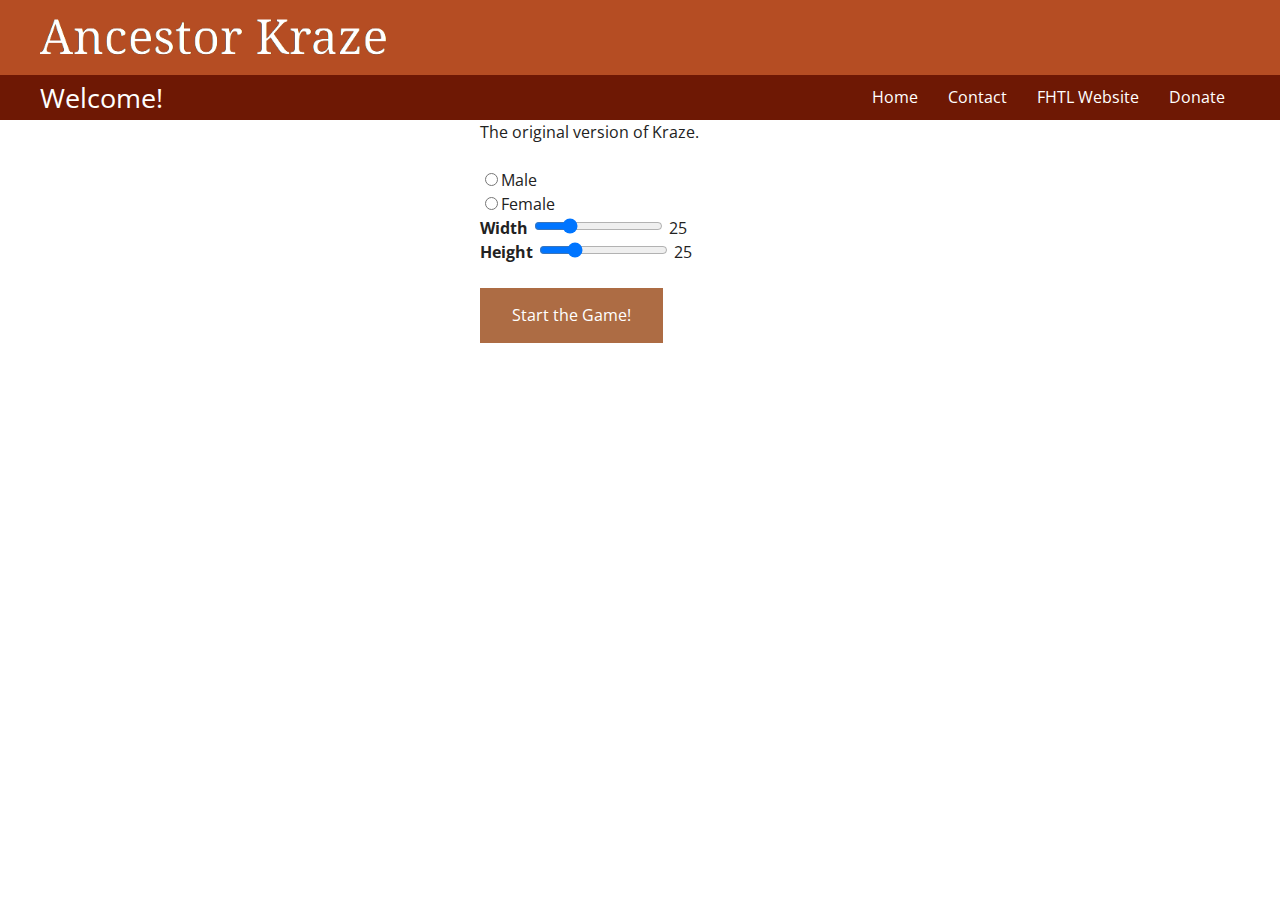
<file: Canvas.html>
<!DOCTYPE html>
<html>
<link rel="shortcut icon" href="favicon.ico">
<link href="/CSSFramework/app.css/app.css" rel="stylesheet">
<link href="/Style/standard.css" rel = "stylesheet">
<style>
</style>
<head>
    <script src = "View/htmlView.js"></script>
    <script src = "View/ancestorHtmlView.js"></script>
    <script src = "View/familyHistoryHtmlView.js"></script>
    <script src = "View/MapView.js"></script>
    <script src = "Model/Generator/Definitions/AbstractTreeTraversalState.js"></script>
    <script src = "Model/Generator/Definitions/Graph.js"></script>
    <script src = "Model/Generator/Definitions/Tree.js"></script>
    <script src = "Model/Generator/Definitions/InitializingState.js"></script>
    <script src = "Model/Generator/Definitions/NewBranchState.js"></script>
    <script src = "Model/Generator/Definitions/NumberOfBranchesStrategy.js"></script>
    <script src = "Model/Generator/Definitions/NewLeafState.js"></script>
    <script src = "Model/Generator/Definitions/RandomizedPopulator.js"></script>
    <script src = "Model/Generator/ITreeVisitor.js"></script>
    <script src = "Model/Generator/Definitions/StandardMazeCreator.js"></script>
    <script src = "Model/Generator/IMazeCreator.js"></script>
    <script src = "Model/Definitions/Standard/StandardModel.js"></script>
    <script src = "Presenter/AbstractPresenter.js"></script>
    <script src = "Presenter/StandardPresenter.js"></script>
    <script src = "Model/Definitions/Standard/StandardMove.js"></script>
    <script src = "Model/Definitions/Standard/StandardKeyParams.js"></script>
    <script src = "Model/Definitions/Standard/StandardKey.js"></script>
    <script src = "Model/Definitions/Standard/StandardPlayer.js"></script>
    <script src = "Model/Definitions/Standard/StandardRequirementParams.js"></script>
    <script src = "Model/Definitions/Standard/StandardRequirement.js"></script>
    <script src = "Model/Definitions/Standard/StandardDoorParams.js"></script>
    <script src = "Model/Definitions/Standard/StandardDoor.js"></script>
    <script src = "Model/Definitions/Standard/StandardEmptySpace.js"></script>
    <script src = "Model/Definitions/Standard/StandardSpace.js"></script>
    <script src = "Model/Definitions/Standard/StandardWall.js"></script>
    <script src = "Model/Definitions/Standard/StandardWinObject.js"></script>
    <script src = "Model/Definitions/Standard/StandardModelBuilder.js"></script>
    <script src = "Model/Definitions/Standard/StandardFactory.js"></script>
    <script src = "Model/Definitions/FamilyHistory/AncestorDoorParams.js"></script>
    <script src = "Model/Definitions/FamilyHistory/AncestorFactory.js"></script>
    <script src = "Model/Definitions/FamilyHistory/AncestorName.js"></script>
    <script src = "Model/Definitions/FamilyHistory/AncestorNameParams.js"></script>
    <script src = "Model/Definitions/FamilyHistory/AncestorNameRequirement.js"></script>
    <script src = "Model/Definitions/FamilyHistory/AncestorPlayer.js"></script>
    <script src = "Model/Definitions/FamilyHistory/AncestorRequirementParams.js"></script>
    <script src = "Main/KrazeClient.js"></script>
    <script src = "https://ajax.googleapis.com/ajax/libs/jquery/2.1.1/jquery.min.js"></script>
    <script>
        var client;
        var started;
        $(document).ready(function()
        {
            var text = document.getElementById("log");
            text.value = "";
            setSizeValues(getHeight(),getWidth());
            started = false;
        });
        $(document).keydown(function(key)
        {
            if(started)
            {
                switch (key.keyCode)
                {
                    case 27: // esc
                    case 37:
                    case 39:
                    case 38:
                    case 40: // Arrow keys
                      key.preventDefault();
                      break; // Space
                    default:
                      break; // do not block other keys
                }
                if (key.keyCode == 13
                    &&elementVisibilityHasAttribute("imagePopup","visible")
                    &&elementVisibilityHasAttribute("winPopup","hidden"))
                {
                    $("#nameEnter").click();
                }
                else if(key.keyCode == 27
                    &&elementVisibilityHasAttribute("imagePopup","hidden")
                    &&elementVisibilityHasAttribute("winPopup","hidden"))
                {
                    pause();
                }
                else if(key.keyCode == 32)
                {
                   console.log("HitSpace");
                }
                else
                {
                    client.onKeyDown(key);
                }
            }
        });
        var startGame = function()
        {
            if(!started)
            {
              var gender = document.querySelector('input[name="gender"]:checked');
              client = Main.KrazeClient.create("standard", getHeight(), getWidth());
              client.setGender(gender.value);
              started = true;
              document.getElementById("genderSelector").style.display = 'none';
              var viewScreen = document.getElementById("canvas-container");
              viewScreen.style.visibility = "visible";
            }
        };
    </script>
</head>
<body>
<!--<button onclick="KrazeClient.Main()">Start</button>-->
<div id="header">
  <div class="row">
    <a href="/"><img id="as-logo" src="AncestorKrazeLogoV2.png" /></a>
  </div>
</div>

<div class="contain-to-grid" id="subMenu">
  <nav class="top-bar" data-topbar role="navigation">
    <ul class="title-area">
      <li class="name"><h1>Welcome!</h1></li>
    </ul>

    <section class="top-bar-section">
      <ul class="right button-group">
        <li><a href="index.html">Home</a></li>
        <li><a href="http://fhtl.byu.edu/contact/index.html">Contact</a></li>
        <li><a href="http://fhtl.byu.edu/">FHTL Website</a></li>
        <li><a href="https://www.ldsphilanthropies.org/donations/byu/physical-mathematical-sciences/family-history-technology.html">Donate</a></li>
      </ul>
    </section>
  </nav>
</div>
<div id = "genderSelector">
    The original version of Kraze.<br><br>
    <input id = "maleGenderSelector" type="radio" name="gender" value="m">Male<br>
    <input id = "femaleGenderSelector" type="radio" name="gender" value="f">Female<br>
    <b>Width</b>
    <input type = "range" min = "15" max = "55" value = "25" step = "2" id = "widthSlider" onchange = "widthRange(this.value)">
    <span id = "width">25</span><br>
    <b>Height</b>
    <input type = "range" min = "15" max = "55" value = "25" step = "2" id = "heightSlider" onchange = "heightRange(this.value)">
    <span id = "height">25</span><br><br>
    <button id="gameStarter" onclick="startGame()">Start the Game!</button>
</div>
<div id = "canvas-container">
<canvas id = "viewScreen" style = "border:1px solid #000000;"></canvas>
    <div id = "messages">
        <span>Keys:</span><br>
        <span id = "keyNumber">0</span>
        <p><textarea id = "log" rows="10" cols="45" readonly></textarea></p>
    </div>
</div>
<div id = "winPopup">
  <h1>You Won!</h1><br>
  <button onclick="restartWithSameParameters()">Play Again</button>
  <button onclick="location.reload()">Change Parameters</button>
</div>
<div id = "pause">
  <h1>Paused</h1><br>
  <button onclick="resume()">Resume</button>
  <button onclick="restartWithSameParameters()">Restart</button>
  <button onclick="location.reload()">Change Parameters</button>
</div>
<img src = "Main/SpriteSheet50.png" class = "sprite" id = "IWallObject">
<img src = "Main/SpriteSheet50.png" class = "sprite" id = "IWinSpaceObject">
<img src = "Main/SpriteSheet50.png" class = "sprite" id = "BlankSpace">
<img src = "Main/SpriteSheet50.png" class = "sprite" id = "IKey">
<img src = "Main/SpriteSheet50.png" class = "sprite" id = "mup">
<img src = "Main/SpriteSheet50.png" class = "sprite" id = "mdown">
<img src = "Main/SpriteSheet50.png" class = "sprite" id = "mnone">
<img src = "Main/SpriteSheet50.png" class = "sprite" id = "mleft">
<img src = "Main/SpriteSheet50.png" class = "sprite" id = "mright">
<img src = "Main/SpriteSheetF50.png" class = "sprite" id = "fup">
<img src = "Main/SpriteSheetF50.png" class = "sprite" id = "fdown">
<img src = "Main/SpriteSheetF50.png" class = "sprite" id = "fnone">
<img src = "Main/SpriteSheetF50.png" class = "sprite" id = "fleft">
<img src = "Main/SpriteSheetF50.png" class = "sprite" id = "fright">
<img src = "Main/SpriteSheet50.png" class = "sprite" id = "Door1">
<img src = "Main/SpriteSheet50.png" class = "sprite" id = "Door2">
<img src = "Main/SpriteSheet50.png" class = "sprite" id = "Door3">
<img src = "Main/SpriteSheet50.png" class = "sprite" id = "Door4">
<img src = "Main/SpriteSheet50.png" class = "sprite" id = "Door5">
<img src = "Main/SpriteSheet50.png" class = "sprite" id = "Door6">
<img src = "Main/SpriteSheet50.png" class = "sprite" id = "Door7">
<img src = "Main/SpriteSheet50.png" class = "sprite" id = "Door8">
<img src = "Main/SpriteSheet50.png" class = "sprite" id = "Door9">
<img src = "Main/SpriteSheetF50.png" class = "sprite" id = "Door10">
<img src = "Main/SpriteSheetF50.png" class = "sprite" id = "Door11">
<img src = "Main/SpriteSheetF50.png" class = "sprite" id = "Door12">
<img src = "Main/SpriteSheetF50.png" class = "sprite" id = "Door13">
<img src = "Main/SpriteSheetF50.png" class = "sprite" id = "Door14">
<img src = "Main/SpriteSheetF50.png" class = "sprite" id = "Door15">
<img src = "Main/SpriteSheetF50.png" class = "sprite" id = "Door16">
<img src = "Main/SpriteSheetF50.png" class = "sprite" id = "Door17">
<img src = "Main/SpriteSheetF50.png" class = "sprite" id = "Door18">
<img src = "Main/SpriteSheetF50.png" class = "sprite" id = "Door19">
<img src = "Main/DoorNumberSpriteSheet.png" class = "sprite" id = "Door20">
<img src = "Main/DoorNumberSpriteSheet.png" class = "sprite" id = "Door21">
<img src = "Main/DoorNumberSpriteSheet.png" class = "sprite" id = "Door22">
<img src = "Main/DoorNumberSpriteSheet.png" class = "sprite" id = "Door23">
<img src = "Main/DoorNumberSpriteSheet.png" class = "sprite" id = "Door24">
<img src = "Main/DoorNumberSpriteSheet.png" class = "sprite" id = "Door25">
<img src = "Main/DoorNumberSpriteSheet.png" class = "sprite" id = "Door26">
<img src = "Main/DoorNumberSpriteSheet.png" class = "sprite" id = "Door27">
<img src = "Main/DoorNumberSpriteSheet.png" class = "sprite" id = "Door28">
<img src = "Main/DoorNumberSpriteSheet.png" class = "sprite" id = "Door29">
<img src = "Main/DoorNumberSpriteSheet.png" class = "sprite" id = "Door30">
<img src = "Main/DoorNumberSpriteSheet.png" class = "sprite" id = "Door31">
<img src = "Main/DoorNumberSpriteSheet.png" class = "sprite" id = "Door32">
<img src = "Main/DoorNumberSpriteSheet.png" class = "sprite" id = "Door33">
<img src = "Main/DoorNumberSpriteSheet.png" class = "sprite" id = "Door34">
<img src = "Main/DoorNumberSpriteSheet.png" class = "sprite" id = "Door35">
<img src = "Main/DoorNumbers2Sprites.png" class = "sprite" id = "Door36">
<img src = "Main/DoorNumbers2Sprites.png" class = "sprite" id = "Door37">
<img src = "Main/DoorNumbers2Sprites.png" class = "sprite" id = "Door38">
<img src = "Main/DoorNumbers2Sprites.png" class = "sprite" id = "Door39">
<img src = "Main/DoorNumbers2Sprites.png" class = "sprite" id = "Door40">
<img src = "Main/DoorNumbers2Sprites.png" class = "sprite" id = "Door41">
<img src = "Main/DoorNumbers2Sprites.png" class = "sprite" id = "Door42">
<img src = "Main/DoorNumbers2Sprites.png" class = "sprite" id = "Door43">
<img src = "Main/DoorNumbers2Sprites.png" class = "sprite" id = "Door44">
<img src = "Main/DoorNumbers2Sprites.png" class = "sprite" id = "Door45">
<img src = "Main/DoorNumbers2Sprites.png" class = "sprite" id = "Door46">
<img src = "Main/DoorNumbers2Sprites.png" class = "sprite" id = "Door47">
<img src = "Main/DoorNumbers2Sprites.png" class = "sprite" id = "Door48">
<img src = "Main/DoorNumbers2Sprites.png" class = "sprite" id = "Door49">
<img src = "Main/DoorNumbers2Sprites.png" class = "sprite" id = "Door50">
<img src = "Main/DoorNumbers2Sprites.png" class = "sprite" id = "Door51">
<img src = "Main/DoorNumber3Sprites.png" class = "sprite" id = "Door52">
<img src = "Main/DoorNumber3Sprites.png" class = "sprite" id = "Door53">
<img src = "Main/DoorNumber3Sprites.png" class = "sprite" id = "Door54">
<img src = "Main/DoorNumber3Sprites.png" class = "sprite" id = "Door55">
<img src = "Main/DoorNumber3Sprites.png" class = "sprite" id = "Door56">
<img src = "Main/DoorNumber3Sprites.png" class = "sprite" id = "Door57">
<img src = "Main/DoorNumber3Sprites.png" class = "sprite" id = "Door58">
<img src = "Main/DoorNumber3Sprites.png" class = "sprite" id = "Door59">
<img src = "Main/DoorNumber3Sprites.png" class = "sprite" id = "Door60">
<img src = "Main/DoorNumber3Sprites.png" class = "sprite" id = "Door61">
<img src = "Main/DoorNumber3Sprites.png" class = "sprite" id = "Door62">
<img src = "Main/DoorNumber3Sprites.png" class = "sprite" id = "Door63">
<img src = "Main/DoorNumber3Sprites.png" class = "sprite" id = "Door64">
<img src = "Main/DoorNumber3Sprites.png" class = "sprite" id = "Door65">
<img src = "Main/DoorNumber3Sprites.png" class = "sprite" id = "Door66">
<img src = "Main/DoorNumber3Sprites.png" class = "sprite" id = "Door67">
<img src = "Main/SpriteSheetF50.png" class = "sprite" id = "MazeMist">
<img src = "Main/SpriteSheetF50.png" class = "sprite" id = "OutOfMaze">
<!--<img src = "Main/WallTexture.png" class = "sprite" id = "IWallObject">
<img src = "Main/BlankSpaceKraze.png" class = "sprite" id = "BlankSpace">
<img src = "Main/linkup.png" class = "sprite" id = "up">
<img src = "Main/linkdown.png" class = "sprite" id = "down">
<img src = "Main/linkdown.png" class = "sprite" id = "none">
<img src = "Main/linkleft.png" class = "sprite" id = "left">
<img src = "Main/linkright.png" class = "sprite" id = "right">-->

</body>
</html>
</file>
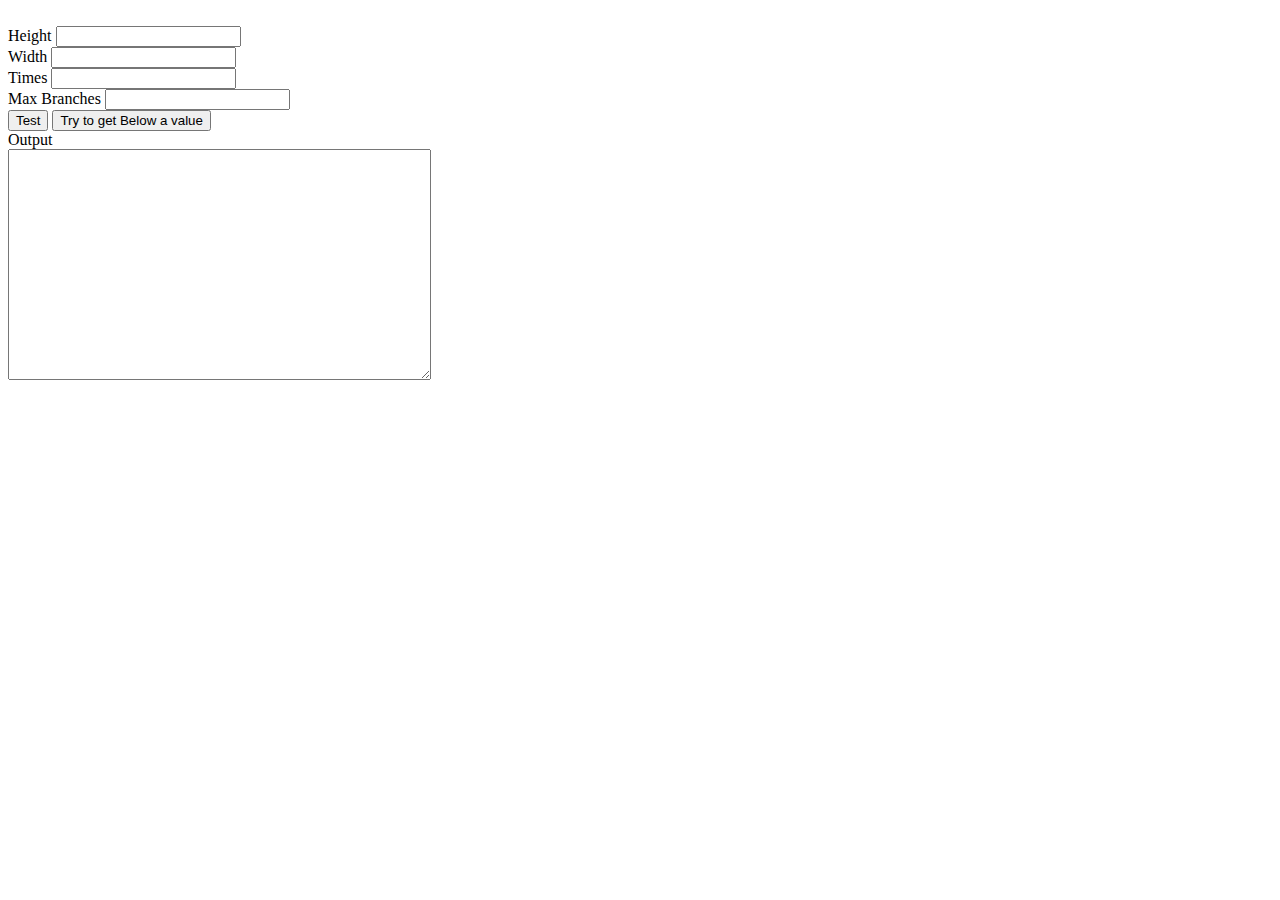
<file: TestMazeGenerator.html>
<!DOCTYPE html>
<html>
<head lang="en">
    <meta charset="UTF-8">
    <title></title>
    <script src = "Model/Generator/Definitions/AbstractTreeTraversalState.js"></script>
    <script src = "Model/Generator/Definitions/Graph.js"></script>
    <script src = "Model/Generator/Definitions/Tree.js"></script>
    <script src = "Model/Generator/Definitions/InitializingState.js"></script>
    <script src = "Model/Generator/Definitions/NewBranchState.js"></script>
    <script src = "Model/Generator/Definitions/NumberOfBranchesStrategy.js"></script>
    <script src = "Model/Generator/Definitions/NewLeafState.js"></script>
    <script src = "Model/Generator/ITreeVisitor.js"></script>
    <script src = "Model/Generator/Definitions/StandardMazeCreator.js"></script>
    <script src = "Model/Generator/Definitions/AncestorMazeCreator.js"></script>
    <script src = "Model/Generator/IMazeCreator.js"></script>
    <script src = "Model/Definitions/Standard/StandardMove.js"></script>
    <script src = "Model/Definitions/Standard/StandardKeyParams.js"></script>
    <script src = "Model/Definitions/Standard/StandardKey.js"></script>
    <script src = "Model/Definitions/Standard/StandardPlayer.js"></script>
    <script src = "Model/Definitions/Standard/StandardRequirementParams.js"></script>
    <script src = "Model/Definitions/Standard/StandardRequirement.js"></script>
    <script src = "Model/Definitions/Standard/StandardDoorParams.js"></script>
    <script src = "Model/Definitions/Standard/StandardDoor.js"></script>
    <script src = "Model/Definitions/Standard/StandardEmptySpace.js"></script>
    <script src = "Model/Definitions/Standard/StandardSpace.js"></script>
    <script src = "Model/Definitions/Standard/StandardWall.js"></script>
    <script src = "Model/Definitions/Standard/StandardWinObject.js"></script>
    <script src = "Model/Definitions/Standard/StandardModelBuilder.js"></script>
    <script src = "Model/Definitions/Standard/StandardFactory.js"></script>
    <script>
        var test = function()
        {
            var StandardFactory = Model.Definitions.Standard.StandardFactory;
            var StandardMazeCreator = Model.Generator.Definitions.StandardMazeCreator;
            var factory = new StandardFactory();
            var mazeCreator = new StandardMazeCreator(factory,0);
            var height = parseInt(document.getElementById("height").value);
            var width = parseInt(document.getElementById("width").value);
            var times = parseInt(document.getElementById("times").value);
            var output = document.getElementById("output");
            var data = mazeCreator.getAverageNumberOfBranches(height, width, times);
            output.textContent += "Data for " + height + "x" + width + ":\n" +
            "Average:\t    " + Math.floor(data[0]*100)/100 + "\n" +
            "Standard Deviation: " + Math.floor(data[1]*100)/100 + "\n" +
            "Min:\t\t    " + data[2] + "\n" +
            "Q1:\t\t    " + data[3] + "\n" +
            "Med:\t\t    " + data[4] + "\n" +
            "Q3:\t\t    " + data[5] + "\n" +
            "Max:\t\t    " + data[6] + "\n";
        };
        var testTries = function()
        {
          var StandardFactory = Model.Definitions.Standard.StandardFactory;
          var StandardMazeCreator = Model.Generator.Definitions.StandardMazeCreator;
          var factory = new StandardFactory();
          var mazeCreator = new StandardMazeCreator(factory,0);
          var height = parseInt(document.getElementById("height").value);
          var width = parseInt(document.getElementById("width").value);
          var branches = parseInt(document.getElementById("max").value);
          var times = parseInt(document.getElementById("times").value);
          var output = document.getElementById("output");
          var total = 0;
          for(var i = 0; i < times; i++)
          {
              var tries = mazeCreator.getBelowANumber(height, width, branches);
              //output.textContent += "Attempts before getting below " + branches + " for maze of size " + height + "x" + width + ": " + tries + "\n";
              output.textContent += (i + 1) + ": " + tries + "\n";
              total += tries;
          }
          output.textContent += "Average times: " + total/times + "\nPercent Below " + branches + ": " + times/total*100 + "%\n";
        };
    </script>
</head>
<body>
    <br>
    Height
    <input type = "text" id = "height">
    <br>
    Width
    <input type = "text" id = "width">
    <br>
    Times
    <input type = "text" id = "times">
    <br>
    Max Branches
    <input type = "text" id = "max">
    <br>
    <input type = "button" id = "testButton" onclick="test()" value="Test">
    <input type = "button" id = "minBranches" onclick="testTries()" value="Try to get Below a value">
    <br>
    Output
    <br>
    <textarea rows = "15" cols = "50" id = "output"></textarea>
</body>
</html>
</file>
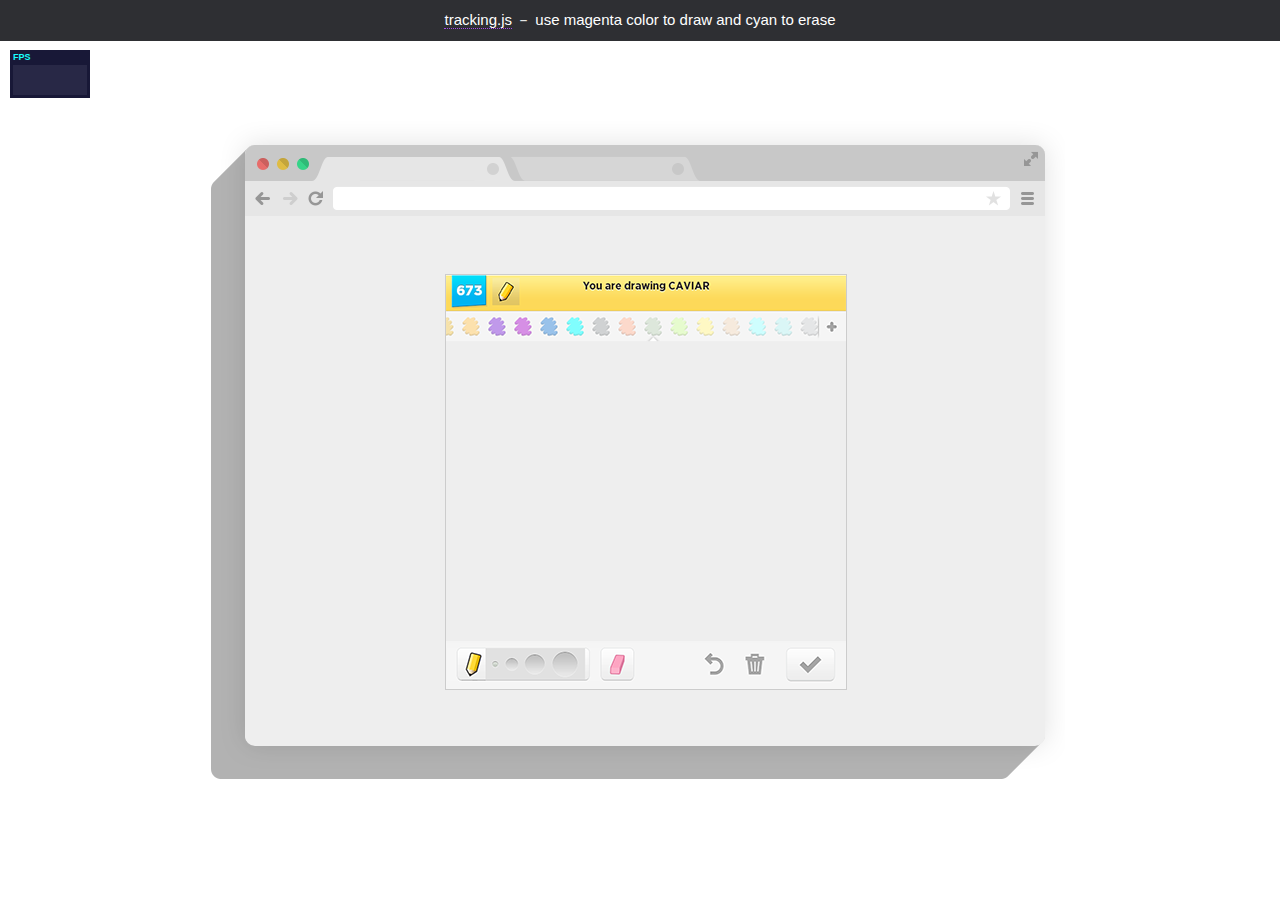
<file: Tracking/tracking.js-master/examples/color_draw_something.html>
<!doctype html>
<html>
<head>
  <meta charset="utf-8">
  <title>tracking.js - draw something</title>
  <link rel="stylesheet" href="assets/demo.css">

  <script src="../build/tracking.js"></script>
  <script src="assets/splines.min.js"></script>
  <script src="assets/stats.min.js"></script>

  <style>
    #canvas,
    #video {
      height: 300px;
      position: absolute;
      width: 400px;
      padding-top: 66px;
    }
    .draw-frame {
      background: url(assets/draw_frame.png);
      width: 400px;
      height: 414px;
      border: 1px solid #ccc;
      top: 50%;
      left: 50%;
      position: absolute;
      margin: -207px 0 0 -200px;
    }

    canvas, video {
      -moz-transform: scale(-1, 1);
      -o-transform: scale(-1, 1);
      -webkit-transform: scale(-1, 1);
      filter: FlipH;
      transform: scale(-1, 1);
    }
  </style>
</head>
<body>

  <div class="demo-title">
    <p><a href="http://trackingjs.com" target="_parent">tracking.js</a> － use magenta color to draw and cyan to erase</p>
  </div>

  <div class="demo-frame">
    <div class="demo-container">
      <div class="draw-frame">
        <video id="video" width="400" height="300" preload autoplay loop muted></video>
        <canvas id="canvas" width="400" height="300"></canvas>
      </div>
    </div>
  </div>

  <script>
    window.onload = function() {
      var video = document.getElementById('video');
      var canvas = document.getElementById('canvas');
      var context = canvas.getContext('2d');

      var drawSegments = [[]];
      var segment = 0;

      var tracker = new tracking.ColorTracker(['magenta', 'cyan']);

      tracking.track('#video', tracker, { camera: true });

      tracker.on('track', function(event) {
        if (event.data.length === 0 && drawSegments[segment].length > 0) {
          segment++;

          if (!drawSegments[segment]) {
            drawSegments[segment] = [];
          }
        }

        event.data.forEach(function(rect) {
          if (rect.color === 'magenta') {
            draw(rect);
          }
          else if (rect.color === 'cyan') {
            erase(rect);
          }
        });
      });

      function draw(rect) {
        drawSegments[segment].push(rect.x + rect.width / 2, rect.y + rect.height / 2);
      }

      function erase(rect) {
        context.clearRect(rect.x, rect.y, rect.width, rect.height);
      }

      function isInsideRect(x, y, rect) {
        return rect.x <= x && x <= rect.x + rect.width &&
            rect.y <= y && y <= rect.y + rect.height;
      }

      (function loop() {
          for (var i = 0, len = drawSegments.length; i < len; i++) {
              drawSpline(context, drawSegments[i], 0.5, false);
          }

          drawSegments = [drawSegments[drawSegments.length - 1]];
          segment = 0;

          requestAnimationFrame(loop);
      }());
    };
  </script>

</body>
</html>
</file>
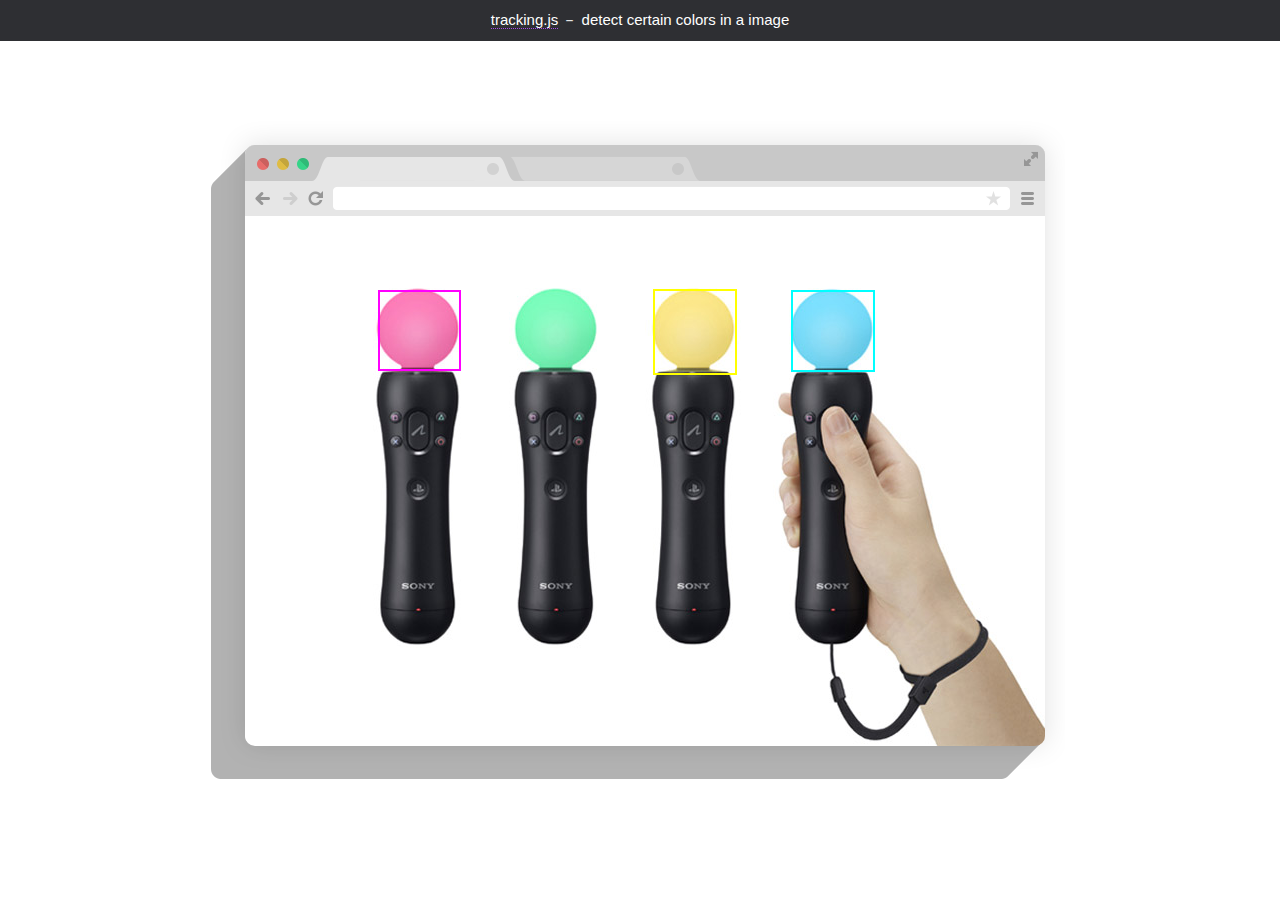
<file: Tracking/tracking.js-master/examples/color_hello_world.html>
<!doctype html>
<html>
<head>
  <meta charset="utf-8">
  <title>tracking.js - color hello world</title>
  <link rel="stylesheet" href="assets/demo.css">

  <script src="../build/tracking-min.js"></script>

  <style>
  .rect {
    width: 80px;
    height: 80px;
    position: absolute;
    left: -1000px;
    top: -1000px;
  }
  </style>
</head>
<body>
  <div class="demo-title">
    <p><a href="http://trackingjs.com" target="_parent">tracking.js</a> － detect certain colors in a image</p>
  </div>

  <div class="demo-frame">
    <div class="demo-container">
      <img id="img" src="assets/psmove.png" />
    </div>
  </div>

  <script>
    window.onload = function() {
      var img = document.getElementById('img');
      var demoContainer = document.querySelector('.demo-container');

      var tracker = new tracking.ColorTracker(['magenta', 'cyan', 'yellow']);

      tracker.on('track', function(event) {
        event.data.forEach(function(rect) {
          window.plot(rect.x, rect.y, rect.width, rect.height, rect.color);
        });
      });

      tracking.track('#img', tracker);

      window.plot = function(x, y, w, h, color) {
        var rect = document.createElement('div');
        document.querySelector('.demo-container').appendChild(rect);
        rect.classList.add('rect');
        rect.style.border = '2px solid ' + color;
        rect.style.width = w + 'px';
        rect.style.height = h + 'px';
        rect.style.left = (img.offsetLeft + x) + 'px';
        rect.style.top = (img.offsetTop + y) + 'px';
      };
    };
  </script>

</body>
</html>
</file>
<file: Style/ancestor.css>
img[class=sprite]
{
  display:none;
  height:50px;
  width:50px;
}
img[class=popupImage]
{
  display:none;
  left:0px;
  top:0px;
}
textarea
{
  resize:none;
}
#IWallObject
{
  left:0px;
  top:0px;
}
#mup
{
  left:1px;
  top:0px;
}
#mdown,#mnone
{
  left:2px;
  top:0px;
}
#mright
{
  left:0px;
  top:1px;
}
#mleft
{
  left:1px;
  top:1px;
}
#fup
{
  left:0px;
  top:2px;
}
#fdown,#fnone
{
  left:1px;
  top:2px;
}
#fright
{
  left:0px;
  top:3px;
}
#fleft
{
  left:1px;
  top:3px;
}
#BlankSpace,#IWinSpaceObject
{
  left:3px;
  top:0px;
}
#IKey
{
  left:2px;
  top:1px;
}
#IDoor
{
  left:3px;
  top:2px;
}
#OutOfMaze
{
  left:2px;
  top:2px;
}
#MazeMist
{
  left:3px;
  top:1px;
}
#imagePopup
{
  background-color: white;
  visibility:hidden;
  z-index: 10;
  width: 100%;
  height: 100%;
  position: absolute;
  top: 0;
  left: 650px;
  width:700px;
}
#canvas-container
{
  text-align: center;
  text-align: center;
  position: relative;
  z-index: 0;
  display:inherit;
}
#ancestorPicture
{
  height: 500px;
  width: 500px;
}
#viewScreen
{
  display:none;
}
#messages
{
  visibility:hidden;
}
#winPopup,#pause
{
  position:absolute;
  z-index:11;
  top: 200px;
  left: 650px;
  visibility:hidden;
}
</file>
<file: Style/standard.css>
img[class=sprite]
{
  display:none;
  height:50px;
  width:50px;
}
textarea
{
  resize:none;
}
#IWallObject,#Door17,#Door20,#Door36,#Door52
{
  left:0px;
  top:0px;
}
#mup,#fup,#Door21,#Door37,#Door53
{
  left:1px;
  top:0px;
}
#mdown,#fdown,#mnone,#fnone,#Door22,#Door38,#Door54
{
  left:2px;
  top:0px;
}
#BlankSpace,#IWinSpaceObject,#Door18,#Door23,#Door39,#Door55
{
  left:3px;
  top:0px;
}
#mright,#fright,#Door24,#Door40,#Door56
{
  left:0px;
  top:1px;
}
#mleft,#fleft,#Door25,#Door41,#Door57
{
  left:1px;
  top:1px;
}
#IKey,#Door19,#Door26,#Door42,#Door58
{
  left:2px;
  top:1px;
}
#MazeMist,#Door1,#Door27,#Door43,#Door59
{
  left:3px;
  top:1px;
}
#Door2,#Door11,#Door28,#Door44,#Door60
{
  left:0px;
  top:2px;
}
#Door3,#Door12,#Door29,#Door45,#Door61
{
  left:1px;
  top:2px;
}
#Door4,#Door13,#Door30,#Door46,#Door62
{
  left:2px;
  top:2px;
}
#OutOfMaze,#Door5,#Door31,#Door47,#Door63
{
  left:3px;
  top:2px;
}
#Door6,#Door14,#Door32,#Door48,#Door64
{
  left:0px;
  top:3px;
}
#Door7,#Door15,#Door33,#Door49,#Door65
{
  left:1px;
  top:3px;
}
#Door8,#Door16,#Door34,#Door50,#Door66
{
  left:2px;
  top:3px;
}
#Door9,#Door10,#Door35,#Door51,#Door67
{
  left:3px;
  top:3px;
}
#imagePopup
{
  display:none
}
/*input*/
/*{*/
/*display:none*/
/*}*/
#canvas-container
{
  text-align: center;
  visibility:hidden;
}
#messages
{

}
canvas
{
  display:inline;
}
#genderSelector
{
  margin: auto;
  width: 25%;
}
#winPopup,#pause
{
  z-index: 11;
  position:absolute;
  top: 200px;
  left: 650px;
  visibility:hidden;
}
</file>
<file: Tracking/tracking.js-master/examples/assets/demo.css>
* {
  margin: 0;
  padding: 0;
  font-family: Helvetica, Arial, sans-serif;
}

.demo-title {
  position: absolute;
  width: 100%;
  background: #2e2f33;
  z-index: 2;
  padding: .7em 0;
}

.demo-title a {
  color: #fff;
  border-bottom: 1px dotted #a64ceb;
  text-decoration: none;
}

.demo-title p {
  color: #fff;
  text-align: center;
  text-transform: lowercase;
  font-size: 15px;
}

.demo-frame {
  background: url(frame.png) no-repeat;
  width: 854px;
  height: 658px;
  position: fixed;
  top: 50%;
  left: 50%;
  margin: -329px 0 0 -429px;
  padding: 95px 20px 45px 34px;
  overflow: hidden;
  -webkit-box-sizing: border-box;
  -moz-box-sizing: border-box;
  -ms-box-sizing: border-box;
  box-sizing: border-box;
}

.demo-container {
  width: 100%;
  height: 530px;
  position: relative;
  background: #eee;
  overflow: hidden;
  border-bottom-right-radius: 10px;
  border-bottom-left-radius: 10px;
}

.dg.ac {
  z-index: 100 !important;
  top: 50px !important;
}
</file>
<file: CSSFramework/app.css/app.css>
@import url(https://fonts.googleapis.com/css?family=Open+Sans:600);
meta.foundation-version {
  font-family: "/5.5.2/"; }

meta.foundation-mq-small {
  font-family: "/only screen/";
  width: 0; }

meta.foundation-mq-small-only {
  font-family: "/only screen and (max-width: 40em)/";
  width: 0; }

meta.foundation-mq-medium {
  font-family: "/only screen and (min-width:40.0625em)/";
  width: 40.0625em; }

meta.foundation-mq-medium-only {
  font-family: "/only screen and (min-width:40.0625em) and (max-width:64em)/";
  width: 40.0625em; }

meta.foundation-mq-large {
  font-family: "/only screen and (min-width:64.0625em)/";
  width: 64.0625em; }

meta.foundation-mq-large-only {
  font-family: "/only screen and (min-width:64.0625em) and (max-width:6249999.9375em)/";
  width: 64.0625em; }

meta.foundation-mq-xlarge {
  font-family: "/only screen and (min-width:90.0625em)/";
  width: 90.0625em; }

meta.foundation-mq-xlarge-only {
  font-family: "/only screen and (min-width:90.0625em) and (max-width:120em)/";
  width: 90.0625em; }

meta.foundation-mq-xxlarge {
  font-family: "/only screen and (min-width:120.0625em)/";
  width: 120.0625em; }

meta.foundation-data-attribute-namespace {
  font-family: false; }

html, body {
  height: 100%; }

html {
  box-sizing: border-box; }

*,
*:before,
*:after {
  -webkit-box-sizing: inherit;
  -moz-box-sizing: inherit;
  box-sizing: inherit; }

html,
body {
  font-size: 100%; }

body {
  background: #fff;
  color: #222;
  cursor: auto;
  font-family: "Open Sans", sans-serif;
  font-style: normal;
  font-weight: normal;
  line-height: 1.5;
  margin: 0;
  padding: 0;
  position: relative; }

a:hover {
  cursor: pointer; }

img {
  max-width: 100%;
  height: auto; }

img {
  -ms-interpolation-mode: bicubic; }

#map_canvas img,
#map_canvas embed,
#map_canvas object,
.map_canvas img,
.map_canvas embed,
.map_canvas object,
.mqa-display img,
.mqa-display embed,
.mqa-display object {
  max-width: none !important; }

.left {
  float: left !important; }

.right {
  float: right !important; }

.clearfix:before, .clearfix:after {
  content: " ";
  display: table; }
.clearfix:after {
  clear: both; }

.hide {
  display: none; }

.invisible {
  visibility: hidden; }

.antialiased {
  -webkit-font-smoothing: antialiased;
  -moz-osx-font-smoothing: grayscale; }

img {
  display: inline-block;
  vertical-align: middle; }

textarea {
  height: auto;
  min-height: 50px; }

select {
  width: 100%; }

button, .button {
  -webkit-appearance: none;
  -moz-appearance: none;
  border-radius: 0;
  border-style: solid;
  border-width: 0;
  cursor: pointer;
  font-family: "Open Sans", sans-serif;
  font-weight: normal;
  line-height: normal;
  margin: 0 0 0;
  position: relative;
  text-align: center;
  text-decoration: none;
  display: inline-block;
  padding: 1rem 2rem 1.0625rem 2rem;
  font-size: 1rem;
  background-color: #ad6c44;
  border-color: #8a5636;
  color: #FFFFFF;
  transition: background-color 300ms ease-out; }
  button:hover, button:focus, .button:hover, .button:focus {
    background-color: #8a5636; }
  button:hover, button:focus, .button:hover, .button:focus {
    color: #FFFFFF; }
  button.secondary, .button.secondary {
    background-color: #e7e7e7;
    border-color: #b9b9b9;
    color: #333333; }
    button.secondary:hover, button.secondary:focus, .button.secondary:hover, .button.secondary:focus {
      background-color: #b9b9b9; }
    button.secondary:hover, button.secondary:focus, .button.secondary:hover, .button.secondary:focus {
      color: #333333; }
  button.success, .button.success {
    background-color: #43AC6A;
    border-color: #368a55;
    color: #FFFFFF; }
    button.success:hover, button.success:focus, .button.success:hover, .button.success:focus {
      background-color: #368a55; }
    button.success:hover, button.success:focus, .button.success:hover, .button.success:focus {
      color: #FFFFFF; }
  button.alert, .button.alert {
    background-color: #ad6c44;
    border-color: #8a5636;
    color: #FFFFFF; }
    button.alert:hover, button.alert:focus, .button.alert:hover, .button.alert:focus {
      background-color: #8a5636; }
    button.alert:hover, button.alert:focus, .button.alert:hover, .button.alert:focus {
      color: #FFFFFF; }
  button.warning, .button.warning {
    background-color: #f08a24;
    border-color: #cf6e0e;
    color: #FFFFFF; }
    button.warning:hover, button.warning:focus, .button.warning:hover, .button.warning:focus {
      background-color: #cf6e0e; }
    button.warning:hover, button.warning:focus, .button.warning:hover, .button.warning:focus {
      color: #FFFFFF; }
  button.info, .button.info {
    background-color: #a0d3e8;
    border-color: #61b6d9;
    color: #333333; }
    button.info:hover, button.info:focus, .button.info:hover, .button.info:focus {
      background-color: #61b6d9; }
    button.info:hover, button.info:focus, .button.info:hover, .button.info:focus {
      color: #FFFFFF; }
  button.large, .button.large {
    padding: 1.125rem 2.25rem 1.1875rem 2.25rem;
    font-size: 1.25rem; }
  button.small, .button.small {
    padding: 0.875rem 1.75rem 0.9375rem 1.75rem;
    font-size: 0.8125rem; }
  button.tiny, .button.tiny {
    padding: 0.625rem 1.25rem 0.6875rem 1.25rem;
    font-size: 0.6875rem; }
  button.expand, .button.expand {
    padding-left: 0;
    padding-right: 0;
    width: 100%; }
  button.left-align, .button.left-align {
    text-align: left;
    text-indent: 0.75rem; }
  button.right-align, .button.right-align {
    text-align: right;
    padding-right: 0.75rem; }
  button.radius, .button.radius {
    border-radius: 3px; }
  button.round, .button.round {
    border-radius: 1000px; }
  button.disabled, button[disabled], .button.disabled, .button[disabled] {
    background-color: #ad6c44;
    border-color: #8a5636;
    color: #FFFFFF;
    box-shadow: none;
    cursor: default;
    opacity: 0.7; }
    button.disabled:hover, button.disabled:focus, button[disabled]:hover, button[disabled]:focus, .button.disabled:hover, .button.disabled:focus, .button[disabled]:hover, .button[disabled]:focus {
      background-color: #8a5636; }
    button.disabled:hover, button.disabled:focus, button[disabled]:hover, button[disabled]:focus, .button.disabled:hover, .button.disabled:focus, .button[disabled]:hover, .button[disabled]:focus {
      color: #FFFFFF; }
    button.disabled:hover, button.disabled:focus, button[disabled]:hover, button[disabled]:focus, .button.disabled:hover, .button.disabled:focus, .button[disabled]:hover, .button[disabled]:focus {
      background-color: #ad6c44; }
    button.disabled.secondary, button[disabled].secondary, .button.disabled.secondary, .button[disabled].secondary {
      background-color: #e7e7e7;
      border-color: #b9b9b9;
      color: #333333;
      box-shadow: none;
      cursor: default;
      opacity: 0.7; }
      button.disabled.secondary:hover, button.disabled.secondary:focus, button[disabled].secondary:hover, button[disabled].secondary:focus, .button.disabled.secondary:hover, .button.disabled.secondary:focus, .button[disabled].secondary:hover, .button[disabled].secondary:focus {
        background-color: #b9b9b9; }
      button.disabled.secondary:hover, button.disabled.secondary:focus, button[disabled].secondary:hover, button[disabled].secondary:focus, .button.disabled.secondary:hover, .button.disabled.secondary:focus, .button[disabled].secondary:hover, .button[disabled].secondary:focus {
        color: #333333; }
      button.disabled.secondary:hover, button.disabled.secondary:focus, button[disabled].secondary:hover, button[disabled].secondary:focus, .button.disabled.secondary:hover, .button.disabled.secondary:focus, .button[disabled].secondary:hover, .button[disabled].secondary:focus {
        background-color: #e7e7e7; }
    button.disabled.success, button[disabled].success, .button.disabled.success, .button[disabled].success {
      background-color: #43AC6A;
      border-color: #368a55;
      color: #FFFFFF;
      box-shadow: none;
      cursor: default;
      opacity: 0.7; }
      button.disabled.success:hover, button.disabled.success:focus, button[disabled].success:hover, button[disabled].success:focus, .button.disabled.success:hover, .button.disabled.success:focus, .button[disabled].success:hover, .button[disabled].success:focus {
        background-color: #368a55; }
      button.disabled.success:hover, button.disabled.success:focus, button[disabled].success:hover, button[disabled].success:focus, .button.disabled.success:hover, .button.disabled.success:focus, .button[disabled].success:hover, .button[disabled].success:focus {
        color: #FFFFFF; }
      button.disabled.success:hover, button.disabled.success:focus, button[disabled].success:hover, button[disabled].success:focus, .button.disabled.success:hover, .button.disabled.success:focus, .button[disabled].success:hover, .button[disabled].success:focus {
        background-color: #43AC6A; }
    button.disabled.alert, button[disabled].alert, .button.disabled.alert, .button[disabled].alert {
      background-color: #ad6c44;
      border-color: #8a5636;
      color: #FFFFFF;
      box-shadow: none;
      cursor: default;
      opacity: 0.7; }
      button.disabled.alert:hover, button.disabled.alert:focus, button[disabled].alert:hover, button[disabled].alert:focus, .button.disabled.alert:hover, .button.disabled.alert:focus, .button[disabled].alert:hover, .button[disabled].alert:focus {
        background-color: #8a5636; }
      button.disabled.alert:hover, button.disabled.alert:focus, button[disabled].alert:hover, button[disabled].alert:focus, .button.disabled.alert:hover, .button.disabled.alert:focus, .button[disabled].alert:hover, .button[disabled].alert:focus {
        color: #FFFFFF; }
      button.disabled.alert:hover, button.disabled.alert:focus, button[disabled].alert:hover, button[disabled].alert:focus, .button.disabled.alert:hover, .button.disabled.alert:focus, .button[disabled].alert:hover, .button[disabled].alert:focus {
        background-color: #ad6c44; }
    button.disabled.warning, button[disabled].warning, .button.disabled.warning, .button[disabled].warning {
      background-color: #f08a24;
      border-color: #cf6e0e;
      color: #FFFFFF;
      box-shadow: none;
      cursor: default;
      opacity: 0.7; }
      button.disabled.warning:hover, button.disabled.warning:focus, button[disabled].warning:hover, button[disabled].warning:focus, .button.disabled.warning:hover, .button.disabled.warning:focus, .button[disabled].warning:hover, .button[disabled].warning:focus {
        background-color: #cf6e0e; }
      button.disabled.warning:hover, button.disabled.warning:focus, button[disabled].warning:hover, button[disabled].warning:focus, .button.disabled.warning:hover, .button.disabled.warning:focus, .button[disabled].warning:hover, .button[disabled].warning:focus {
        color: #FFFFFF; }
      button.disabled.warning:hover, button.disabled.warning:focus, button[disabled].warning:hover, button[disabled].warning:focus, .button.disabled.warning:hover, .button.disabled.warning:focus, .button[disabled].warning:hover, .button[disabled].warning:focus {
        background-color: #f08a24; }
    button.disabled.info, button[disabled].info, .button.disabled.info, .button[disabled].info {
      background-color: #a0d3e8;
      border-color: #61b6d9;
      color: #333333;
      box-shadow: none;
      cursor: default;
      opacity: 0.7; }
      button.disabled.info:hover, button.disabled.info:focus, button[disabled].info:hover, button[disabled].info:focus, .button.disabled.info:hover, .button.disabled.info:focus, .button[disabled].info:hover, .button[disabled].info:focus {
        background-color: #61b6d9; }
      button.disabled.info:hover, button.disabled.info:focus, button[disabled].info:hover, button[disabled].info:focus, .button.disabled.info:hover, .button.disabled.info:focus, .button[disabled].info:hover, .button[disabled].info:focus {
        color: #FFFFFF; }
      button.disabled.info:hover, button.disabled.info:focus, button[disabled].info:hover, button[disabled].info:focus, .button.disabled.info:hover, .button.disabled.info:focus, .button[disabled].info:hover, .button[disabled].info:focus {
        background-color: #a0d3e8; }

button::-moz-focus-inner {
  border: 0;
  padding: 0; }

@media only screen and (min-width: 40.0625em) {
  button, .button {
    display: inline-block; } }
.row {
  margin: 0 auto;
  max-width: 75rem;
  width: 100%; }
  .row:before, .row:after {
    content: " ";
    display: table; }
  .row:after {
    clear: both; }
  .row.collapse > .column,
  .row.collapse > .columns {
    padding-left: 0;
    padding-right: 0; }
  .row.collapse .row {
    margin-left: 0;
    margin-right: 0; }
  .row .row {
    margin: 0 -0.9375rem;
    max-width: none;
    width: auto; }
    .row .row:before, .row .row:after {
      content: " ";
      display: table; }
    .row .row:after {
      clear: both; }
    .row .row.collapse {
      margin: 0;
      max-width: none;
      width: auto; }
      .row .row.collapse:before, .row .row.collapse:after {
        content: " ";
        display: table; }
      .row .row.collapse:after {
        clear: both; }

.column,
.columns {
  padding-left: 0.9375rem;
  padding-right: 0.9375rem;
  width: 100%;
  float: left; }

.column + .column:last-child,
.columns + .column:last-child, .column +
.columns:last-child,
.columns +
.columns:last-child {
  float: right; }
.column + .column.end,
.columns + .column.end, .column +
.columns.end,
.columns +
.columns.end {
  float: left; }

@media only screen {
  .small-push-0 {
    position: relative;
    left: 0;
    right: auto; }

  .small-pull-0 {
    position: relative;
    right: 0;
    left: auto; }

  .small-push-1 {
    position: relative;
    left: 8.33333%;
    right: auto; }

  .small-pull-1 {
    position: relative;
    right: 8.33333%;
    left: auto; }

  .small-push-2 {
    position: relative;
    left: 16.66667%;
    right: auto; }

  .small-pull-2 {
    position: relative;
    right: 16.66667%;
    left: auto; }

  .small-push-3 {
    position: relative;
    left: 25%;
    right: auto; }

  .small-pull-3 {
    position: relative;
    right: 25%;
    left: auto; }

  .small-push-4 {
    position: relative;
    left: 33.33333%;
    right: auto; }

  .small-pull-4 {
    position: relative;
    right: 33.33333%;
    left: auto; }

  .small-push-5 {
    position: relative;
    left: 41.66667%;
    right: auto; }

  .small-pull-5 {
    position: relative;
    right: 41.66667%;
    left: auto; }

  .small-push-6 {
    position: relative;
    left: 50%;
    right: auto; }

  .small-pull-6 {
    position: relative;
    right: 50%;
    left: auto; }

  .small-push-7 {
    position: relative;
    left: 58.33333%;
    right: auto; }

  .small-pull-7 {
    position: relative;
    right: 58.33333%;
    left: auto; }

  .small-push-8 {
    position: relative;
    left: 66.66667%;
    right: auto; }

  .small-pull-8 {
    position: relative;
    right: 66.66667%;
    left: auto; }

  .small-push-9 {
    position: relative;
    left: 75%;
    right: auto; }

  .small-pull-9 {
    position: relative;
    right: 75%;
    left: auto; }

  .small-push-10 {
    position: relative;
    left: 83.33333%;
    right: auto; }

  .small-pull-10 {
    position: relative;
    right: 83.33333%;
    left: auto; }

  .small-push-11 {
    position: relative;
    left: 91.66667%;
    right: auto; }

  .small-pull-11 {
    position: relative;
    right: 91.66667%;
    left: auto; }

  .column,
  .columns {
    position: relative;
    padding-left: 0.9375rem;
    padding-right: 0.9375rem;
    float: left; }

  .small-1 {
    width: 8.33333%; }

  .small-2 {
    width: 16.66667%; }

  .small-3 {
    width: 25%; }

  .small-4 {
    width: 33.33333%; }

  .small-5 {
    width: 41.66667%; }

  .small-6 {
    width: 50%; }

  .small-7 {
    width: 58.33333%; }

  .small-8 {
    width: 66.66667%; }

  .small-9 {
    width: 75%; }

  .small-10 {
    width: 83.33333%; }

  .small-11 {
    width: 91.66667%; }

  .small-12 {
    width: 100%; }

  .small-offset-0 {
    margin-left: 0 !important; }

  .small-offset-1 {
    margin-left: 8.33333% !important; }

  .small-offset-2 {
    margin-left: 16.66667% !important; }

  .small-offset-3 {
    margin-left: 25% !important; }

  .small-offset-4 {
    margin-left: 33.33333% !important; }

  .small-offset-5 {
    margin-left: 41.66667% !important; }

  .small-offset-6 {
    margin-left: 50% !important; }

  .small-offset-7 {
    margin-left: 58.33333% !important; }

  .small-offset-8 {
    margin-left: 66.66667% !important; }

  .small-offset-9 {
    margin-left: 75% !important; }

  .small-offset-10 {
    margin-left: 83.33333% !important; }

  .small-offset-11 {
    margin-left: 91.66667% !important; }

  .small-reset-order {
    float: left;
    left: auto;
    margin-left: 0;
    margin-right: 0;
    right: auto; }

  .column.small-centered,
  .columns.small-centered {
    margin-left: auto;
    margin-right: auto;
    float: none; }

  .column.small-uncentered,
  .columns.small-uncentered {
    float: left;
    margin-left: 0;
    margin-right: 0; }

  .column.small-centered:last-child,
  .columns.small-centered:last-child {
    float: none; }

  .column.small-uncentered:last-child,
  .columns.small-uncentered:last-child {
    float: left; }

  .column.small-uncentered.opposite,
  .columns.small-uncentered.opposite {
    float: right; }

  .row.small-collapse > .column,
  .row.small-collapse > .columns {
    padding-left: 0;
    padding-right: 0; }
  .row.small-collapse .row {
    margin-left: 0;
    margin-right: 0; }
  .row.small-uncollapse > .column,
  .row.small-uncollapse > .columns {
    padding-left: 0.9375rem;
    padding-right: 0.9375rem;
    float: left; } }
@media only screen and (min-width: 40.0625em) {
  .medium-push-0 {
    position: relative;
    left: 0;
    right: auto; }

  .medium-pull-0 {
    position: relative;
    right: 0;
    left: auto; }

  .medium-push-1 {
    position: relative;
    left: 8.33333%;
    right: auto; }

  .medium-pull-1 {
    position: relative;
    right: 8.33333%;
    left: auto; }

  .medium-push-2 {
    position: relative;
    left: 16.66667%;
    right: auto; }

  .medium-pull-2 {
    position: relative;
    right: 16.66667%;
    left: auto; }

  .medium-push-3 {
    position: relative;
    left: 25%;
    right: auto; }

  .medium-pull-3 {
    position: relative;
    right: 25%;
    left: auto; }

  .medium-push-4 {
    position: relative;
    left: 33.33333%;
    right: auto; }

  .medium-pull-4 {
    position: relative;
    right: 33.33333%;
    left: auto; }

  .medium-push-5 {
    position: relative;
    left: 41.66667%;
    right: auto; }

  .medium-pull-5 {
    position: relative;
    right: 41.66667%;
    left: auto; }

  .medium-push-6 {
    position: relative;
    left: 50%;
    right: auto; }

  .medium-pull-6 {
    position: relative;
    right: 50%;
    left: auto; }

  .medium-push-7 {
    position: relative;
    left: 58.33333%;
    right: auto; }

  .medium-pull-7 {
    position: relative;
    right: 58.33333%;
    left: auto; }

  .medium-push-8 {
    position: relative;
    left: 66.66667%;
    right: auto; }

  .medium-pull-8 {
    position: relative;
    right: 66.66667%;
    left: auto; }

  .medium-push-9 {
    position: relative;
    left: 75%;
    right: auto; }

  .medium-pull-9 {
    position: relative;
    right: 75%;
    left: auto; }

  .medium-push-10 {
    position: relative;
    left: 83.33333%;
    right: auto; }

  .medium-pull-10 {
    position: relative;
    right: 83.33333%;
    left: auto; }

  .medium-push-11 {
    position: relative;
    left: 91.66667%;
    right: auto; }

  .medium-pull-11 {
    position: relative;
    right: 91.66667%;
    left: auto; }

  .column,
  .columns {
    position: relative;
    padding-left: 0.9375rem;
    padding-right: 0.9375rem;
    float: left; }

  .medium-1 {
    width: 8.33333%; }

  .medium-2 {
    width: 16.66667%; }

  .medium-3 {
    width: 25%; }

  .medium-4 {
    width: 33.33333%; }

  .medium-5 {
    width: 41.66667%; }

  .medium-6 {
    width: 50%; }

  .medium-7 {
    width: 58.33333%; }

  .medium-8 {
    width: 66.66667%; }

  .medium-9 {
    width: 75%; }

  .medium-10 {
    width: 83.33333%; }

  .medium-11 {
    width: 91.66667%; }

  .medium-12 {
    width: 100%; }

  .medium-offset-0 {
    margin-left: 0 !important; }

  .medium-offset-1 {
    margin-left: 8.33333% !important; }

  .medium-offset-2 {
    margin-left: 16.66667% !important; }

  .medium-offset-3 {
    margin-left: 25% !important; }

  .medium-offset-4 {
    margin-left: 33.33333% !important; }

  .medium-offset-5 {
    margin-left: 41.66667% !important; }

  .medium-offset-6 {
    margin-left: 50% !important; }

  .medium-offset-7 {
    margin-left: 58.33333% !important; }

  .medium-offset-8 {
    margin-left: 66.66667% !important; }

  .medium-offset-9 {
    margin-left: 75% !important; }

  .medium-offset-10 {
    margin-left: 83.33333% !important; }

  .medium-offset-11 {
    margin-left: 91.66667% !important; }

  .medium-reset-order {
    float: left;
    left: auto;
    margin-left: 0;
    margin-right: 0;
    right: auto; }

  .column.medium-centered,
  .columns.medium-centered {
    margin-left: auto;
    margin-right: auto;
    float: none; }

  .column.medium-uncentered,
  .columns.medium-uncentered {
    float: left;
    margin-left: 0;
    margin-right: 0; }

  .column.medium-centered:last-child,
  .columns.medium-centered:last-child {
    float: none; }

  .column.medium-uncentered:last-child,
  .columns.medium-uncentered:last-child {
    float: left; }

  .column.medium-uncentered.opposite,
  .columns.medium-uncentered.opposite {
    float: right; }

  .row.medium-collapse > .column,
  .row.medium-collapse > .columns {
    padding-left: 0;
    padding-right: 0; }
  .row.medium-collapse .row {
    margin-left: 0;
    margin-right: 0; }
  .row.medium-uncollapse > .column,
  .row.medium-uncollapse > .columns {
    padding-left: 0.9375rem;
    padding-right: 0.9375rem;
    float: left; }

  .push-0 {
    position: relative;
    left: 0;
    right: auto; }

  .pull-0 {
    position: relative;
    right: 0;
    left: auto; }

  .push-1 {
    position: relative;
    left: 8.33333%;
    right: auto; }

  .pull-1 {
    position: relative;
    right: 8.33333%;
    left: auto; }

  .push-2 {
    position: relative;
    left: 16.66667%;
    right: auto; }

  .pull-2 {
    position: relative;
    right: 16.66667%;
    left: auto; }

  .push-3 {
    position: relative;
    left: 25%;
    right: auto; }

  .pull-3 {
    position: relative;
    right: 25%;
    left: auto; }

  .push-4 {
    position: relative;
    left: 33.33333%;
    right: auto; }

  .pull-4 {
    position: relative;
    right: 33.33333%;
    left: auto; }

  .push-5 {
    position: relative;
    left: 41.66667%;
    right: auto; }

  .pull-5 {
    position: relative;
    right: 41.66667%;
    left: auto; }

  .push-6 {
    position: relative;
    left: 50%;
    right: auto; }

  .pull-6 {
    position: relative;
    right: 50%;
    left: auto; }

  .push-7 {
    position: relative;
    left: 58.33333%;
    right: auto; }

  .pull-7 {
    position: relative;
    right: 58.33333%;
    left: auto; }

  .push-8 {
    position: relative;
    left: 66.66667%;
    right: auto; }

  .pull-8 {
    position: relative;
    right: 66.66667%;
    left: auto; }

  .push-9 {
    position: relative;
    left: 75%;
    right: auto; }

  .pull-9 {
    position: relative;
    right: 75%;
    left: auto; }

  .push-10 {
    position: relative;
    left: 83.33333%;
    right: auto; }

  .pull-10 {
    position: relative;
    right: 83.33333%;
    left: auto; }

  .push-11 {
    position: relative;
    left: 91.66667%;
    right: auto; }

  .pull-11 {
    position: relative;
    right: 91.66667%;
    left: auto; } }
@media only screen and (min-width: 64.0625em) {
  .large-push-0 {
    position: relative;
    left: 0;
    right: auto; }

  .large-pull-0 {
    position: relative;
    right: 0;
    left: auto; }

  .large-push-1 {
    position: relative;
    left: 8.33333%;
    right: auto; }

  .large-pull-1 {
    position: relative;
    right: 8.33333%;
    left: auto; }

  .large-push-2 {
    position: relative;
    left: 16.66667%;
    right: auto; }

  .large-pull-2 {
    position: relative;
    right: 16.66667%;
    left: auto; }

  .large-push-3 {
    position: relative;
    left: 25%;
    right: auto; }

  .large-pull-3 {
    position: relative;
    right: 25%;
    left: auto; }

  .large-push-4 {
    position: relative;
    left: 33.33333%;
    right: auto; }

  .large-pull-4 {
    position: relative;
    right: 33.33333%;
    left: auto; }

  .large-push-5 {
    position: relative;
    left: 41.66667%;
    right: auto; }

  .large-pull-5 {
    position: relative;
    right: 41.66667%;
    left: auto; }

  .large-push-6 {
    position: relative;
    left: 50%;
    right: auto; }

  .large-pull-6 {
    position: relative;
    right: 50%;
    left: auto; }

  .large-push-7 {
    position: relative;
    left: 58.33333%;
    right: auto; }

  .large-pull-7 {
    position: relative;
    right: 58.33333%;
    left: auto; }

  .large-push-8 {
    position: relative;
    left: 66.66667%;
    right: auto; }

  .large-pull-8 {
    position: relative;
    right: 66.66667%;
    left: auto; }

  .large-push-9 {
    position: relative;
    left: 75%;
    right: auto; }

  .large-pull-9 {
    position: relative;
    right: 75%;
    left: auto; }

  .large-push-10 {
    position: relative;
    left: 83.33333%;
    right: auto; }

  .large-pull-10 {
    position: relative;
    right: 83.33333%;
    left: auto; }

  .large-push-11 {
    position: relative;
    left: 91.66667%;
    right: auto; }

  .large-pull-11 {
    position: relative;
    right: 91.66667%;
    left: auto; }

  .column,
  .columns {
    position: relative;
    padding-left: 0.9375rem;
    padding-right: 0.9375rem;
    float: left; }

  .large-1 {
    width: 8.33333%; }

  .large-2 {
    width: 16.66667%; }

  .large-3 {
    width: 25%; }

  .large-4 {
    width: 33.33333%; }

  .large-5 {
    width: 41.66667%; }

  .large-6 {
    width: 50%; }

  .large-7 {
    width: 58.33333%; }

  .large-8 {
    width: 66.66667%; }

  .large-9 {
    width: 75%; }

  .large-10 {
    width: 83.33333%; }

  .large-11 {
    width: 91.66667%; }

  .large-12 {
    width: 100%; }

  .large-offset-0 {
    margin-left: 0 !important; }

  .large-offset-1 {
    margin-left: 8.33333% !important; }

  .large-offset-2 {
    margin-left: 16.66667% !important; }

  .large-offset-3 {
    margin-left: 25% !important; }

  .large-offset-4 {
    margin-left: 33.33333% !important; }

  .large-offset-5 {
    margin-left: 41.66667% !important; }

  .large-offset-6 {
    margin-left: 50% !important; }

  .large-offset-7 {
    margin-left: 58.33333% !important; }

  .large-offset-8 {
    margin-left: 66.66667% !important; }

  .large-offset-9 {
    margin-left: 75% !important; }

  .large-offset-10 {
    margin-left: 83.33333% !important; }

  .large-offset-11 {
    margin-left: 91.66667% !important; }

  .large-reset-order {
    float: left;
    left: auto;
    margin-left: 0;
    margin-right: 0;
    right: auto; }

  .column.large-centered,
  .columns.large-centered {
    margin-left: auto;
    margin-right: auto;
    float: none; }

  .column.large-uncentered,
  .columns.large-uncentered {
    float: left;
    margin-left: 0;
    margin-right: 0; }

  .column.large-centered:last-child,
  .columns.large-centered:last-child {
    float: none; }

  .column.large-uncentered:last-child,
  .columns.large-uncentered:last-child {
    float: left; }

  .column.large-uncentered.opposite,
  .columns.large-uncentered.opposite {
    float: right; }

  .row.large-collapse > .column,
  .row.large-collapse > .columns {
    padding-left: 0;
    padding-right: 0; }
  .row.large-collapse .row {
    margin-left: 0;
    margin-right: 0; }
  .row.large-uncollapse > .column,
  .row.large-uncollapse > .columns {
    padding-left: 0.9375rem;
    padding-right: 0.9375rem;
    float: left; }

  .push-0 {
    position: relative;
    left: 0;
    right: auto; }

  .pull-0 {
    position: relative;
    right: 0;
    left: auto; }

  .push-1 {
    position: relative;
    left: 8.33333%;
    right: auto; }

  .pull-1 {
    position: relative;
    right: 8.33333%;
    left: auto; }

  .push-2 {
    position: relative;
    left: 16.66667%;
    right: auto; }

  .pull-2 {
    position: relative;
    right: 16.66667%;
    left: auto; }

  .push-3 {
    position: relative;
    left: 25%;
    right: auto; }

  .pull-3 {
    position: relative;
    right: 25%;
    left: auto; }

  .push-4 {
    position: relative;
    left: 33.33333%;
    right: auto; }

  .pull-4 {
    position: relative;
    right: 33.33333%;
    left: auto; }

  .push-5 {
    position: relative;
    left: 41.66667%;
    right: auto; }

  .pull-5 {
    position: relative;
    right: 41.66667%;
    left: auto; }

  .push-6 {
    position: relative;
    left: 50%;
    right: auto; }

  .pull-6 {
    position: relative;
    right: 50%;
    left: auto; }

  .push-7 {
    position: relative;
    left: 58.33333%;
    right: auto; }

  .pull-7 {
    position: relative;
    right: 58.33333%;
    left: auto; }

  .push-8 {
    position: relative;
    left: 66.66667%;
    right: auto; }

  .pull-8 {
    position: relative;
    right: 66.66667%;
    left: auto; }

  .push-9 {
    position: relative;
    left: 75%;
    right: auto; }

  .pull-9 {
    position: relative;
    right: 75%;
    left: auto; }

  .push-10 {
    position: relative;
    left: 83.33333%;
    right: auto; }

  .pull-10 {
    position: relative;
    right: 83.33333%;
    left: auto; }

  .push-11 {
    position: relative;
    left: 91.66667%;
    right: auto; }

  .pull-11 {
    position: relative;
    right: 91.66667%;
    left: auto; } }
meta.foundation-mq-topbar {
  font-family: "/only screen and (min-width:40.0625em)/";
  width: 40.0625em; }

/* Wrapped around .top-bar to contain to grid width */
.contain-to-grid {
  width: 100%;
  background: #6e1804; }
  .contain-to-grid .top-bar {
    margin-bottom: 0; }

.fixed {
  position: fixed;
  top: 0;
  width: 100%;
  z-index: 99;
  left: 0; }
  .fixed.expanded:not(.top-bar) {
    height: auto;
    max-height: 100%;
    overflow-y: auto;
    width: 100%; }
    .fixed.expanded:not(.top-bar) .title-area {
      position: fixed;
      width: 100%;
      z-index: 99; }
    .fixed.expanded:not(.top-bar) .top-bar-section {
      margin-top: 2.8125rem;
      z-index: 98; }

.top-bar {
  background: #6e1804;
  height: 2.8125rem;
  line-height: 2.8125rem;
  margin-bottom: 0;
  overflow: hidden;
  position: relative; }
  .top-bar ul {
    list-style: none;
    margin-bottom: 0; }
  .top-bar .row {
    max-width: none; }
  .top-bar form,
  .top-bar input,
  .top-bar select {
    margin-bottom: 0; }
  .top-bar input,
  .top-bar select {
    font-size: 0.75rem;
    height: 1.75rem;
    padding-bottom: .35rem;
    padding-top: .35rem; }
  .top-bar .button, .top-bar button {
    font-size: 0.75rem;
    margin-bottom: 0;
    padding-bottom: 0.4125rem;
    padding-top: 0.4125rem; }
    @media only screen and (max-width: 40em) {
      .top-bar .button, .top-bar button {
        position: relative;
        top: -1px; } }
  .top-bar .title-area {
    margin: 0;
    position: relative; }
  .top-bar .name {
    font-size: 16px;
    height: 2.8125rem;
    margin: 0; }
    .top-bar .name h1, .top-bar .name h2, .top-bar .name h3, .top-bar .name h4, .top-bar .name p, .top-bar .name span {
      font-size: 1.6875rem;
      line-height: 2.8125rem;
      color: #FFFFFF;
      margin: 0; }
      .top-bar .name h1 a, .top-bar .name h2 a, .top-bar .name h3 a, .top-bar .name h4 a, .top-bar .name p a, .top-bar .name span a {
        color: #FFFFFF;
        display: block;
        font-weight: normal;
        padding: 0 0.9375rem;
        width: 75%; }
  .top-bar .toggle-topbar {
    position: absolute;
    right: 0;
    top: 0; }
    .top-bar .toggle-topbar a {
      color: #FFFFFF;
      display: block;
      font-size: 0.9375rem;
      font-weight: bold;
      height: 2.8125rem;
      line-height: 2.8125rem;
      padding: 0 0.9375rem;
      position: relative;
      text-transform: uppercase; }
    .top-bar .toggle-topbar.menu-icon {
      margin-top: -16px;
      top: 50%; }
      .top-bar .toggle-topbar.menu-icon a {
        color: #FFFFFF;
        background-color: #6e1804;
        height: 34px;
        line-height: 33px;
        padding: 0 2.5rem 0 0.9375rem;
        position: relative; }
        .top-bar .toggle-topbar.menu-icon a span::after {
          content: "";
          display: block;
          height: 0;
          position: absolute;
          margin-top: -8px;
          top: 50%;
          right: 0.9375rem;
          box-shadow: 0 0 0 1px #FFFFFF, 0 7px 0 1px #FFFFFF, 0 14px 0 1px #FFFFFF;
          width: 16px; }
        .top-bar .toggle-topbar.menu-icon a span:hover:after {
          box-shadow: 0 0 0 1px "", 0 7px 0 1px "", 0 14px 0 1px ""; }
  .top-bar.expanded {
    background: transparent;
    height: auto; }
    .top-bar.expanded .title-area {
      background: #6e1804; }
    .top-bar.expanded .toggle-topbar a {
      color: #888888; }
      .top-bar.expanded .toggle-topbar a span::after {
        box-shadow: 0 0 0 1px #888888, 0 7px 0 1px #888888, 0 14px 0 1px #888888; }
    @media screen and (-webkit-min-device-pixel-ratio: 0) {
      .top-bar.expanded .top-bar-section .has-dropdown.moved > .dropdown,
      .top-bar.expanded .top-bar-section .dropdown {
        clip: initial; }
      .top-bar.expanded .top-bar-section .has-dropdown:not(.moved) > ul {
        padding: 0; } }

.top-bar-section {
  left: 0;
  position: relative;
  width: auto;
  transition: left 300ms ease-out; }
  .top-bar-section ul {
    display: block;
    font-size: 16px;
    height: auto;
    margin: 0;
    padding: 0;
    width: 100%; }
  .top-bar-section .divider,
  .top-bar-section [role="separator"] {
    border-top: solid 1px #370c02;
    clear: both;
    height: 1px;
    width: 100%; }
  .top-bar-section ul li {
    background: #6e1804; }
    .top-bar-section ul li > a.nav_tabs {
      padding: 12px 0 12px 0.9375rem; }
    .top-bar-section ul li > a {
      color: #FFFFFF;
      display: block;
      font-family: "Open Sans", sans-serif;
      font-size: 1rem;
      font-weight: normal;
      padding-left: 0.9375rem;
      text-transform: none;
      width: 100%; }
      .top-bar-section ul li > a.button {
        font-size: 1rem;
        padding-left: 0.9375rem;
        padding-right: 0.9375rem;
        background-color: #ad6c44;
        border-color: #8a5636;
        color: #FFFFFF; }
        .top-bar-section ul li > a.button:hover, .top-bar-section ul li > a.button:focus {
          background-color: #8a5636; }
        .top-bar-section ul li > a.button:hover, .top-bar-section ul li > a.button:focus {
          color: #FFFFFF; }
      .top-bar-section ul li > a.button.secondary {
        background-color: #e7e7e7;
        border-color: #b9b9b9;
        color: #333333; }
        .top-bar-section ul li > a.button.secondary:hover, .top-bar-section ul li > a.button.secondary:focus {
          background-color: #b9b9b9; }
        .top-bar-section ul li > a.button.secondary:hover, .top-bar-section ul li > a.button.secondary:focus {
          color: #333333; }
      .top-bar-section ul li > a.button.success {
        background-color: #43AC6A;
        border-color: #368a55;
        color: #FFFFFF; }
        .top-bar-section ul li > a.button.success:hover, .top-bar-section ul li > a.button.success:focus {
          background-color: #368a55; }
        .top-bar-section ul li > a.button.success:hover, .top-bar-section ul li > a.button.success:focus {
          color: #FFFFFF; }
      .top-bar-section ul li > a.button.alert {
        background-color: #ad6c44;
        border-color: #8a5636;
        color: #FFFFFF; }
        .top-bar-section ul li > a.button.alert:hover, .top-bar-section ul li > a.button.alert:focus {
          background-color: #8a5636; }
        .top-bar-section ul li > a.button.alert:hover, .top-bar-section ul li > a.button.alert:focus {
          color: #FFFFFF; }
      .top-bar-section ul li > a.button.warning {
        background-color: #f08a24;
        border-color: #cf6e0e;
        color: #FFFFFF; }
        .top-bar-section ul li > a.button.warning:hover, .top-bar-section ul li > a.button.warning:focus {
          background-color: #cf6e0e; }
        .top-bar-section ul li > a.button.warning:hover, .top-bar-section ul li > a.button.warning:focus {
          color: #FFFFFF; }
      .top-bar-section ul li > a.button.info {
        background-color: #a0d3e8;
        border-color: #61b6d9;
        color: #333333; }
        .top-bar-section ul li > a.button.info:hover, .top-bar-section ul li > a.button.info:focus {
          background-color: #61b6d9; }
        .top-bar-section ul li > a.button.info:hover, .top-bar-section ul li > a.button.info:focus {
          color: #FFFFFF; }
    .top-bar-section ul li > button {
      font-size: 1rem;
      padding-left: 0.9375rem;
      padding-right: 0.9375rem;
      background-color: #ad6c44;
      border-color: #8a5636;
      color: #FFFFFF; }
      .top-bar-section ul li > button:hover, .top-bar-section ul li > button:focus {
        background-color: #8a5636; }
      .top-bar-section ul li > button:hover, .top-bar-section ul li > button:focus {
        color: #FFFFFF; }
      .top-bar-section ul li > button.secondary {
        background-color: #e7e7e7;
        border-color: #b9b9b9;
        color: #333333; }
        .top-bar-section ul li > button.secondary:hover, .top-bar-section ul li > button.secondary:focus {
          background-color: #b9b9b9; }
        .top-bar-section ul li > button.secondary:hover, .top-bar-section ul li > button.secondary:focus {
          color: #333333; }
      .top-bar-section ul li > button.success {
        background-color: #43AC6A;
        border-color: #368a55;
        color: #FFFFFF; }
        .top-bar-section ul li > button.success:hover, .top-bar-section ul li > button.success:focus {
          background-color: #368a55; }
        .top-bar-section ul li > button.success:hover, .top-bar-section ul li > button.success:focus {
          color: #FFFFFF; }
      .top-bar-section ul li > button.alert {
        background-color: #ad6c44;
        border-color: #8a5636;
        color: #FFFFFF; }
        .top-bar-section ul li > button.alert:hover, .top-bar-section ul li > button.alert:focus {
          background-color: #8a5636; }
        .top-bar-section ul li > button.alert:hover, .top-bar-section ul li > button.alert:focus {
          color: #FFFFFF; }
      .top-bar-section ul li > button.warning {
        background-color: #f08a24;
        border-color: #cf6e0e;
        color: #FFFFFF; }
        .top-bar-section ul li > button.warning:hover, .top-bar-section ul li > button.warning:focus {
          background-color: #cf6e0e; }
        .top-bar-section ul li > button.warning:hover, .top-bar-section ul li > button.warning:focus {
          color: #FFFFFF; }
      .top-bar-section ul li > button.info {
        background-color: #a0d3e8;
        border-color: #61b6d9;
        color: #333333; }
        .top-bar-section ul li > button.info:hover, .top-bar-section ul li > button.info:focus {
          background-color: #61b6d9; }
        .top-bar-section ul li > button.info:hover, .top-bar-section ul li > button.info:focus {
          color: #FFFFFF; }
    .top-bar-section ul li:hover:not(.has-form) > a {
      background-color: #555555;
      color: #FFFFFF;
      background: #ad6c44; }
    .top-bar-section ul li.active > a {
      background: #ad6c44;
      color: #FFFFFF; }
      .top-bar-section ul li.active > a:hover {
        background: #955d3a;
        color: #FFFFFF; }
  .top-bar-section .has-form {
    padding: 0.9375rem; }
  .top-bar-section .has-dropdown {
    position: relative; }
    .top-bar-section .has-dropdown > a:after {
      border: inset 5px;
      content: "";
      display: block;
      height: 0;
      width: 0;
      border-color: transparent transparent transparent rgba(255, 255, 255, 0.4);
      border-left-style: solid;
      margin-right: 0.9375rem;
      margin-top: -4.5px;
      position: absolute;
      top: 50%;
      right: 0; }
    .top-bar-section .has-dropdown.moved {
      position: static; }
      .top-bar-section .has-dropdown.moved > .dropdown {
        position: static !important;
        height: auto;
        width: auto;
        overflow: visible;
        clip: auto;
        display: block;
        position: absolute !important;
        width: 100%; }
      .top-bar-section .has-dropdown.moved > a:after {
        display: none; }
  .top-bar-section .dropdown {
    clip: rect(1px, 1px, 1px, 1px);
    height: 1px;
    overflow: hidden;
    position: absolute !important;
    width: 1px;
    display: block;
    padding: 0;
    position: absolute;
    top: 0;
    z-index: 99;
    left: 100%; }
    .top-bar-section .dropdown li {
      height: auto;
      width: 100%; }
      .top-bar-section .dropdown li a {
        font-weight: normal;
        padding: 8px 0.9375rem; }
        .top-bar-section .dropdown li a.parent-link {
          font-weight: normal; }
      .top-bar-section .dropdown li.title h5, .top-bar-section .dropdown li.parent-link {
        margin-bottom: 0;
        margin-top: 0;
        font-size: 1rem; }
        .top-bar-section .dropdown li.title h5 a, .top-bar-section .dropdown li.parent-link a {
          color: #FFFFFF;
          display: block; }
          .top-bar-section .dropdown li.title h5 a:hover, .top-bar-section .dropdown li.parent-link a:hover {
            background: none; }
      .top-bar-section .dropdown li.has-form {
        padding: 8px 0.9375rem; }
      .top-bar-section .dropdown li .button,
      .top-bar-section .dropdown li button {
        top: auto; }
    .top-bar-section .dropdown label {
      color: #777777;
      font-size: 0.625rem;
      font-weight: bold;
      margin-bottom: 0;
      padding: 8px 0.9375rem 2px;
      text-transform: uppercase; }

.js-generated {
  display: block; }

@media only screen and (min-width: 40.0625em) {
  .top-bar {
    background: #6e1804;
    overflow: visible; }
    .top-bar:before, .top-bar:after {
      content: " ";
      display: table; }
    .top-bar:after {
      clear: both; }
    .top-bar .toggle-topbar {
      display: none; }
    .top-bar .title-area {
      float: left; }
    .top-bar .name h1 a,
    .top-bar .name h2 a,
    .top-bar .name h3 a,
    .top-bar .name h4 a,
    .top-bar .name h5 a,
    .top-bar .name h6 a {
      width: auto; }
    .top-bar input,
    .top-bar select,
    .top-bar .button,
    .top-bar button {
      font-size: 0.875rem;
      height: 1.75rem;
      position: relative;
      top: 0.53125rem; }
    .top-bar.expanded {
      background: #6e1804; }

  .contain-to-grid .top-bar {
    margin-bottom: 0;
    margin: 0 auto;
    max-width: 75rem; }

  .top-bar-section {
    transition: none 0 0;
    left: 0 !important; }
    .top-bar-section ul {
      display: inline;
      height: auto !important;
      width: auto; }
      .top-bar-section ul li {
        float: left; }
        .top-bar-section ul li .js-generated {
          display: none; }
    .top-bar-section li.hover > a:not(.button) {
      background-color: #555555;
      background: #ad6c44;
      color: #FFFFFF; }
    .top-bar-section li:not(.has-form) a:not(.button) {
      background: #6e1804;
      line-height: 2.8125rem;
      padding: 0 0.9375rem; }
      .top-bar-section li:not(.has-form) a:not(.button):hover {
        background-color: #555555;
        background: #ad6c44; }
    .top-bar-section li.active:not(.has-form) a:not(.button) {
      background: #ad6c44;
      color: #FFFFFF;
      line-height: 2.8125rem;
      padding: 0 0.9375rem; }
      .top-bar-section li.active:not(.has-form) a:not(.button):hover {
        background: #955d3a;
        color: #FFFFFF; }
    .top-bar-section .has-dropdown > a {
      padding-right: 2.1875rem !important; }
      .top-bar-section .has-dropdown > a:after {
        border: inset 5px;
        content: "";
        display: block;
        height: 0;
        width: 0;
        border-color: rgba(255, 255, 255, 0.4) transparent transparent transparent;
        border-top-style: solid;
        margin-top: -2.5px;
        top: 1.40625rem; }
    .top-bar-section .has-dropdown.moved {
      position: relative; }
      .top-bar-section .has-dropdown.moved > .dropdown {
        clip: rect(1px, 1px, 1px, 1px);
        height: 1px;
        overflow: hidden;
        position: absolute !important;
        width: 1px;
        display: block; }
    .top-bar-section .has-dropdown.hover > .dropdown, .top-bar-section .has-dropdown.not-click:hover > .dropdown {
      position: static !important;
      height: auto;
      width: auto;
      overflow: visible;
      clip: auto;
      display: block;
      position: absolute !important; }
    .top-bar-section .has-dropdown > a:focus + .dropdown {
      position: static !important;
      height: auto;
      width: auto;
      overflow: visible;
      clip: auto;
      display: block;
      position: absolute !important; }
    .top-bar-section .has-dropdown .dropdown li.has-dropdown > a:after {
      border: none;
      content: "\00bb";
      top: 0.1875rem;
      right: 5px; }
    .top-bar-section .dropdown {
      left: 0;
      background: transparent;
      min-width: 100%;
      top: auto; }
      .top-bar-section .dropdown li a {
        background: #6e1804;
        color: #FFFFFF;
        line-height: 2.8125rem;
        padding: 12px 0.9375rem;
        white-space: nowrap; }
      .top-bar-section .dropdown li:not(.has-form):not(.active) > a:not(.button) {
        background: #6e1804;
        color: #FFFFFF; }
      .top-bar-section .dropdown li:not(.has-form):not(.active):hover > a:not(.button) {
        background-color: #555555;
        color: #FFFFFF;
        background: #ad6c44; }
      .top-bar-section .dropdown li label {
        background: #333333;
        white-space: nowrap; }
      .top-bar-section .dropdown li .dropdown {
        left: 100%;
        top: 0; }
    .top-bar-section > ul > .divider,
    .top-bar-section > ul > [role="separator"] {
      border-right: solid 1px #a02306;
      border-bottom: none;
      border-top: none;
      clear: none;
      height: 2.8125rem;
      width: 0; }
    .top-bar-section .has-form {
      background: #6e1804;
      height: 2.8125rem;
      padding: 0 0.9375rem; }
    .top-bar-section .right li .dropdown {
      left: auto;
      right: 0; }
      .top-bar-section .right li .dropdown li .dropdown {
        right: 100%; }
    .top-bar-section .left li .dropdown {
      right: auto;
      left: 0; }
      .top-bar-section .left li .dropdown li .dropdown {
        left: 100%; }

  .no-js .top-bar-section ul li:hover > a {
    background-color: #555555;
    background: #ad6c44;
    color: #FFFFFF; }
  .no-js .top-bar-section ul li:active > a {
    background: #ad6c44;
    color: #FFFFFF; }
  .no-js .top-bar-section .has-dropdown:hover > .dropdown {
    position: static !important;
    height: auto;
    width: auto;
    overflow: visible;
    clip: auto;
    display: block;
    position: absolute !important; }
  .no-js .top-bar-section .has-dropdown > a:focus + .dropdown {
    position: static !important;
    height: auto;
    width: auto;
    overflow: visible;
    clip: auto;
    display: block;
    position: absolute !important; } }
.text-left {
  text-align: left !important; }

.text-right {
  text-align: right !important; }

.text-center {
  text-align: center !important; }

.text-justify {
  text-align: justify !important; }

@media only screen and (max-width: 40em) {
  .small-only-text-left {
    text-align: left !important; }

  .small-only-text-right {
    text-align: right !important; }

  .small-only-text-center {
    text-align: center !important; }

  .small-only-text-justify {
    text-align: justify !important; } }
@media only screen {
  .small-text-left {
    text-align: left !important; }

  .small-text-right {
    text-align: right !important; }

  .small-text-center {
    text-align: center !important; }

  .small-text-justify {
    text-align: justify !important; } }
@media only screen and (min-width: 40.0625em) and (max-width: 64em) {
  .medium-only-text-left {
    text-align: left !important; }

  .medium-only-text-right {
    text-align: right !important; }

  .medium-only-text-center {
    text-align: center !important; }

  .medium-only-text-justify {
    text-align: justify !important; } }
@media only screen and (min-width: 40.0625em) {
  .medium-text-left {
    text-align: left !important; }

  .medium-text-right {
    text-align: right !important; }

  .medium-text-center {
    text-align: center !important; }

  .medium-text-justify {
    text-align: justify !important; } }
@media only screen and (min-width: 64.0625em) and (max-width: 6249999.9375em) {
  .large-only-text-left {
    text-align: left !important; }

  .large-only-text-right {
    text-align: right !important; }

  .large-only-text-center {
    text-align: center !important; }

  .large-only-text-justify {
    text-align: justify !important; } }
@media only screen and (min-width: 64.0625em) {
  .large-text-left {
    text-align: left !important; }

  .large-text-right {
    text-align: right !important; }

  .large-text-center {
    text-align: center !important; }

  .large-text-justify {
    text-align: justify !important; } }
@media only screen and (min-width: 90.0625em) and (max-width: 120em) {
  .xlarge-only-text-left {
    text-align: left !important; }

  .xlarge-only-text-right {
    text-align: right !important; }

  .xlarge-only-text-center {
    text-align: center !important; }

  .xlarge-only-text-justify {
    text-align: justify !important; } }
@media only screen and (min-width: 90.0625em) {
  .xlarge-text-left {
    text-align: left !important; }

  .xlarge-text-right {
    text-align: right !important; }

  .xlarge-text-center {
    text-align: center !important; }

  .xlarge-text-justify {
    text-align: justify !important; } }
@media only screen and (min-width: 120.0625em) and (max-width: 6249999.9375em) {
  .xxlarge-only-text-left {
    text-align: left !important; }

  .xxlarge-only-text-right {
    text-align: right !important; }

  .xxlarge-only-text-center {
    text-align: center !important; }

  .xxlarge-only-text-justify {
    text-align: justify !important; } }
@media only screen and (min-width: 120.0625em) {
  .xxlarge-text-left {
    text-align: left !important; }

  .xxlarge-text-right {
    text-align: right !important; }

  .xxlarge-text-center {
    text-align: center !important; }

  .xxlarge-text-justify {
    text-align: justify !important; } }
/* Typography resets */
div,
dl,
dt,
dd,
ul,
ol,
li,
h1,
h2,
h3,
h4,
h5,
h6,
pre,
form,
p,
blockquote,
th,
td {
  margin: 0;
  padding: 0; }

/* Default Link Styles */
a {
  color: #ad6c44;
  line-height: inherit;
  text-decoration: none; }
  a:hover, a:focus {
    color: #6e1804; }
  a img {
    border: none; }

/* Default paragraph styles */
p {
  font-family: inherit;
  font-size: 1rem;
  font-weight: normal;
  line-height: 1.6;
  margin-bottom: 1.25rem;
  text-rendering: optimizeLegibility; }
  p.lead {
    font-size: 1.21875rem;
    line-height: 1.6; }
  p aside {
    font-size: 0.875rem;
    font-style: italic;
    line-height: 1.35; }

/* Default header styles */
h1, h2, h3, h4, h5, h6 {
  color: #222222;
  font-family: "Open Sans", sans-serif;
  font-style: normal;
  font-weight: normal;
  line-height: 1.4;
  margin-bottom: 0.5rem;
  margin-top: 0.2rem;
  text-rendering: optimizeLegibility; }
  h1 small, h2 small, h3 small, h4 small, h5 small, h6 small {
    color: #6f6f6f;
    font-size: 60%;
    line-height: 0; }

h1 {
  font-size: 2.125rem; }

h2 {
  font-size: 1.6875rem; }

h3 {
  font-size: 1.375rem; }

h4 {
  font-size: 1.125rem; }

h5 {
  font-size: 1.125rem; }

h6 {
  font-size: 1rem; }

.subheader {
  line-height: 1.4;
  color: #6f6f6f;
  font-weight: normal;
  margin-top: 0.2rem;
  margin-bottom: 0.5rem; }

hr {
  border: solid #DDDDDD;
  border-width: 1px 0 0;
  clear: both;
  height: 0;
  margin: 1.25rem 0 1.1875rem; }

/* Helpful Typography Defaults */
em,
i {
  font-style: italic;
  line-height: inherit; }

strong,
b {
  font-weight: bold;
  line-height: inherit; }

small {
  font-size: 60%;
  line-height: inherit; }

code {
  background-color: #f8f8f8;
  border-color: #dfdfdf;
  border-style: solid;
  border-width: 1px;
  color: #333333;
  font-family: Consolas, "Liberation Mono", Courier, monospace;
  font-weight: normal;
  padding: 0.125rem 0.3125rem 0.0625rem; }

/* Lists */
ul,
ol,
dl {
  font-family: inherit;
  font-size: 1rem;
  line-height: 1.6;
  list-style-position: outside;
  margin-bottom: 1.25rem; }

ul {
  margin-left: 1.1rem; }
  ul.no-bullet {
    margin-left: 0; }
    ul.no-bullet li ul,
    ul.no-bullet li ol {
      margin-left: 1.25rem;
      margin-bottom: 0;
      list-style: none; }

/* Unordered Lists */
ul li ul,
ul li ol {
  margin-left: 1.25rem;
  margin-bottom: 0; }
ul.square li ul, ul.circle li ul, ul.disc li ul {
  list-style: inherit; }
ul.square {
  list-style-type: square;
  margin-left: 1.1rem; }
ul.circle {
  list-style-type: circle;
  margin-left: 1.1rem; }
ul.disc {
  list-style-type: disc;
  margin-left: 1.1rem; }
ul.no-bullet {
  list-style: none; }

/* Ordered Lists */
ol {
  margin-left: 1.4rem; }
  ol li ul,
  ol li ol {
    margin-left: 1.25rem;
    margin-bottom: 0; }

/* Definition Lists */
dl dt {
  margin-bottom: 0.3rem;
  font-weight: bold; }
dl dd {
  margin-bottom: 0.75rem; }

/* Abbreviations */
abbr,
acronym {
  text-transform: uppercase;
  font-size: 90%;
  color: #222;
  cursor: help; }

abbr {
  text-transform: none; }
  abbr[title] {
    border-bottom: 1px dotted #DDDDDD; }

/* Blockquotes */
blockquote {
  margin: 0 0 1.25rem;
  padding: 0.5625rem 1.25rem 0 1.1875rem;
  border-left: 1px solid #DDDDDD; }
  blockquote cite {
    display: block;
    font-size: 0.8125rem;
    color: #555555; }
    blockquote cite:before {
      content: "\2014 \0020"; }
    blockquote cite a,
    blockquote cite a:visited {
      color: #555555; }

blockquote,
blockquote p {
  line-height: 1.6;
  color: #6f6f6f; }

/* Microformats */
.vcard {
  display: inline-block;
  margin: 0 0 1.25rem 0;
  border: 1px solid #DDDDDD;
  padding: 0.625rem 0.75rem; }
  .vcard li {
    margin: 0;
    display: block; }
  .vcard .fn {
    font-weight: bold;
    font-size: 0.9375rem; }

.vevent .summary {
  font-weight: bold; }
.vevent abbr {
  cursor: default;
  text-decoration: none;
  font-weight: bold;
  border: none;
  padding: 0 0.0625rem; }

@media only screen and (min-width: 40.0625em) {
  h1, h2, h3, h4, h5, h6 {
    line-height: 1.4; }

  h1 {
    font-size: 2.75rem; }

  h2 {
    font-size: 2.3125rem; }

  h3 {
    font-size: 1.6875rem; }

  h4 {
    font-size: 1.4375rem; }

  h5 {
    font-size: 1.125rem; }

  h6 {
    font-size: 1rem; } }
/* small displays */
@media only screen {
  .show-for-small-only, .show-for-small-up, .show-for-small, .show-for-small-down, .hide-for-medium-only, .hide-for-medium-up, .hide-for-medium, .show-for-medium-down, .hide-for-large-only, .hide-for-large-up, .hide-for-large, .show-for-large-down, .hide-for-xlarge-only, .hide-for-xlarge-up, .hide-for-xlarge, .show-for-xlarge-down, .hide-for-xxlarge-only, .hide-for-xxlarge-up, .hide-for-xxlarge, .show-for-xxlarge-down {
    display: inherit !important; }

  .hide-for-small-only, .hide-for-small-up, .hide-for-small, .hide-for-small-down, .show-for-medium-only, .show-for-medium-up, .show-for-medium, .hide-for-medium-down, .show-for-large-only, .show-for-large-up, .show-for-large, .hide-for-large-down, .show-for-xlarge-only, .show-for-xlarge-up, .show-for-xlarge, .hide-for-xlarge-down, .show-for-xxlarge-only, .show-for-xxlarge-up, .show-for-xxlarge, .hide-for-xxlarge-down {
    display: none !important; }

  .visible-for-small-only, .visible-for-small-up, .visible-for-small, .visible-for-small-down, .hidden-for-medium-only, .hidden-for-medium-up, .hidden-for-medium, .visible-for-medium-down, .hidden-for-large-only, .hidden-for-large-up, .hidden-for-large, .visible-for-large-down, .hidden-for-xlarge-only, .hidden-for-xlarge-up, .hidden-for-xlarge, .visible-for-xlarge-down, .hidden-for-xxlarge-only, .hidden-for-xxlarge-up, .hidden-for-xxlarge, .visible-for-xxlarge-down {
    position: static !important;
    height: auto;
    width: auto;
    overflow: visible;
    clip: auto; }

  .hidden-for-small-only, .hidden-for-small-up, .hidden-for-small, .hidden-for-small-down, .visible-for-medium-only, .visible-for-medium-up, .visible-for-medium, .hidden-for-medium-down, .visible-for-large-only, .visible-for-large-up, .visible-for-large, .hidden-for-large-down, .visible-for-xlarge-only, .visible-for-xlarge-up, .visible-for-xlarge, .hidden-for-xlarge-down, .visible-for-xxlarge-only, .visible-for-xxlarge-up, .visible-for-xxlarge, .hidden-for-xxlarge-down {
    clip: rect(1px, 1px, 1px, 1px);
    height: 1px;
    overflow: hidden;
    position: absolute !important;
    width: 1px; }

  table.show-for-small-only, table.show-for-small-up, table.show-for-small, table.show-for-small-down, table.hide-for-medium-only, table.hide-for-medium-up, table.hide-for-medium, table.show-for-medium-down, table.hide-for-large-only, table.hide-for-large-up, table.hide-for-large, table.show-for-large-down, table.hide-for-xlarge-only, table.hide-for-xlarge-up, table.hide-for-xlarge, table.show-for-xlarge-down, table.hide-for-xxlarge-only, table.hide-for-xxlarge-up, table.hide-for-xxlarge, table.show-for-xxlarge-down {
    display: table !important; }

  thead.show-for-small-only, thead.show-for-small-up, thead.show-for-small, thead.show-for-small-down, thead.hide-for-medium-only, thead.hide-for-medium-up, thead.hide-for-medium, thead.show-for-medium-down, thead.hide-for-large-only, thead.hide-for-large-up, thead.hide-for-large, thead.show-for-large-down, thead.hide-for-xlarge-only, thead.hide-for-xlarge-up, thead.hide-for-xlarge, thead.show-for-xlarge-down, thead.hide-for-xxlarge-only, thead.hide-for-xxlarge-up, thead.hide-for-xxlarge, thead.show-for-xxlarge-down {
    display: table-header-group !important; }

  tbody.show-for-small-only, tbody.show-for-small-up, tbody.show-for-small, tbody.show-for-small-down, tbody.hide-for-medium-only, tbody.hide-for-medium-up, tbody.hide-for-medium, tbody.show-for-medium-down, tbody.hide-for-large-only, tbody.hide-for-large-up, tbody.hide-for-large, tbody.show-for-large-down, tbody.hide-for-xlarge-only, tbody.hide-for-xlarge-up, tbody.hide-for-xlarge, tbody.show-for-xlarge-down, tbody.hide-for-xxlarge-only, tbody.hide-for-xxlarge-up, tbody.hide-for-xxlarge, tbody.show-for-xxlarge-down {
    display: table-row-group !important; }

  tr.show-for-small-only, tr.show-for-small-up, tr.show-for-small, tr.show-for-small-down, tr.hide-for-medium-only, tr.hide-for-medium-up, tr.hide-for-medium, tr.show-for-medium-down, tr.hide-for-large-only, tr.hide-for-large-up, tr.hide-for-large, tr.show-for-large-down, tr.hide-for-xlarge-only, tr.hide-for-xlarge-up, tr.hide-for-xlarge, tr.show-for-xlarge-down, tr.hide-for-xxlarge-only, tr.hide-for-xxlarge-up, tr.hide-for-xxlarge, tr.show-for-xxlarge-down {
    display: table-row; }

  th.show-for-small-only, td.show-for-small-only, th.show-for-small-up, td.show-for-small-up, th.show-for-small, td.show-for-small, th.show-for-small-down, td.show-for-small-down, th.hide-for-medium-only, td.hide-for-medium-only, th.hide-for-medium-up, td.hide-for-medium-up, th.hide-for-medium, td.hide-for-medium, th.show-for-medium-down, td.show-for-medium-down, th.hide-for-large-only, td.hide-for-large-only, th.hide-for-large-up, td.hide-for-large-up, th.hide-for-large, td.hide-for-large, th.show-for-large-down, td.show-for-large-down, th.hide-for-xlarge-only, td.hide-for-xlarge-only, th.hide-for-xlarge-up, td.hide-for-xlarge-up, th.hide-for-xlarge, td.hide-for-xlarge, th.show-for-xlarge-down, td.show-for-xlarge-down, th.hide-for-xxlarge-only, td.hide-for-xxlarge-only, th.hide-for-xxlarge-up, td.hide-for-xxlarge-up, th.hide-for-xxlarge, td.hide-for-xxlarge, th.show-for-xxlarge-down, td.show-for-xxlarge-down {
    display: table-cell !important; } }
/* medium displays */
@media only screen and (min-width: 40.0625em) {
  .hide-for-small-only, .show-for-small-up, .hide-for-small, .hide-for-small-down, .show-for-medium-only, .show-for-medium-up, .show-for-medium, .show-for-medium-down, .hide-for-large-only, .hide-for-large-up, .hide-for-large, .show-for-large-down, .hide-for-xlarge-only, .hide-for-xlarge-up, .hide-for-xlarge, .show-for-xlarge-down, .hide-for-xxlarge-only, .hide-for-xxlarge-up, .hide-for-xxlarge, .show-for-xxlarge-down {
    display: inherit !important; }

  .show-for-small-only, .hide-for-small-up, .show-for-small, .show-for-small-down, .hide-for-medium-only, .hide-for-medium-up, .hide-for-medium, .hide-for-medium-down, .show-for-large-only, .show-for-large-up, .show-for-large, .hide-for-large-down, .show-for-xlarge-only, .show-for-xlarge-up, .show-for-xlarge, .hide-for-xlarge-down, .show-for-xxlarge-only, .show-for-xxlarge-up, .show-for-xxlarge, .hide-for-xxlarge-down {
    display: none !important; }

  .hidden-for-small-only, .visible-for-small-up, .hidden-for-small, .hidden-for-small-down, .visible-for-medium-only, .visible-for-medium-up, .visible-for-medium, .visible-for-medium-down, .hidden-for-large-only, .hidden-for-large-up, .hidden-for-large, .visible-for-large-down, .hidden-for-xlarge-only, .hidden-for-xlarge-up, .hidden-for-xlarge, .visible-for-xlarge-down, .hidden-for-xxlarge-only, .hidden-for-xxlarge-up, .hidden-for-xxlarge, .visible-for-xxlarge-down {
    position: static !important;
    height: auto;
    width: auto;
    overflow: visible;
    clip: auto; }

  .visible-for-small-only, .hidden-for-small-up, .visible-for-small, .visible-for-small-down, .hidden-for-medium-only, .hidden-for-medium-up, .hidden-for-medium, .hidden-for-medium-down, .visible-for-large-only, .visible-for-large-up, .visible-for-large, .hidden-for-large-down, .visible-for-xlarge-only, .visible-for-xlarge-up, .visible-for-xlarge, .hidden-for-xlarge-down, .visible-for-xxlarge-only, .visible-for-xxlarge-up, .visible-for-xxlarge, .hidden-for-xxlarge-down {
    clip: rect(1px, 1px, 1px, 1px);
    height: 1px;
    overflow: hidden;
    position: absolute !important;
    width: 1px; }

  table.hide-for-small-only, table.show-for-small-up, table.hide-for-small, table.hide-for-small-down, table.show-for-medium-only, table.show-for-medium-up, table.show-for-medium, table.show-for-medium-down, table.hide-for-large-only, table.hide-for-large-up, table.hide-for-large, table.show-for-large-down, table.hide-for-xlarge-only, table.hide-for-xlarge-up, table.hide-for-xlarge, table.show-for-xlarge-down, table.hide-for-xxlarge-only, table.hide-for-xxlarge-up, table.hide-for-xxlarge, table.show-for-xxlarge-down {
    display: table !important; }

  thead.hide-for-small-only, thead.show-for-small-up, thead.hide-for-small, thead.hide-for-small-down, thead.show-for-medium-only, thead.show-for-medium-up, thead.show-for-medium, thead.show-for-medium-down, thead.hide-for-large-only, thead.hide-for-large-up, thead.hide-for-large, thead.show-for-large-down, thead.hide-for-xlarge-only, thead.hide-for-xlarge-up, thead.hide-for-xlarge, thead.show-for-xlarge-down, thead.hide-for-xxlarge-only, thead.hide-for-xxlarge-up, thead.hide-for-xxlarge, thead.show-for-xxlarge-down {
    display: table-header-group !important; }

  tbody.hide-for-small-only, tbody.show-for-small-up, tbody.hide-for-small, tbody.hide-for-small-down, tbody.show-for-medium-only, tbody.show-for-medium-up, tbody.show-for-medium, tbody.show-for-medium-down, tbody.hide-for-large-only, tbody.hide-for-large-up, tbody.hide-for-large, tbody.show-for-large-down, tbody.hide-for-xlarge-only, tbody.hide-for-xlarge-up, tbody.hide-for-xlarge, tbody.show-for-xlarge-down, tbody.hide-for-xxlarge-only, tbody.hide-for-xxlarge-up, tbody.hide-for-xxlarge, tbody.show-for-xxlarge-down {
    display: table-row-group !important; }

  tr.hide-for-small-only, tr.show-for-small-up, tr.hide-for-small, tr.hide-for-small-down, tr.show-for-medium-only, tr.show-for-medium-up, tr.show-for-medium, tr.show-for-medium-down, tr.hide-for-large-only, tr.hide-for-large-up, tr.hide-for-large, tr.show-for-large-down, tr.hide-for-xlarge-only, tr.hide-for-xlarge-up, tr.hide-for-xlarge, tr.show-for-xlarge-down, tr.hide-for-xxlarge-only, tr.hide-for-xxlarge-up, tr.hide-for-xxlarge, tr.show-for-xxlarge-down {
    display: table-row; }

  th.hide-for-small-only, td.hide-for-small-only, th.show-for-small-up, td.show-for-small-up, th.hide-for-small, td.hide-for-small, th.hide-for-small-down, td.hide-for-small-down, th.show-for-medium-only, td.show-for-medium-only, th.show-for-medium-up, td.show-for-medium-up, th.show-for-medium, td.show-for-medium, th.show-for-medium-down, td.show-for-medium-down, th.hide-for-large-only, td.hide-for-large-only, th.hide-for-large-up, td.hide-for-large-up, th.hide-for-large, td.hide-for-large, th.show-for-large-down, td.show-for-large-down, th.hide-for-xlarge-only, td.hide-for-xlarge-only, th.hide-for-xlarge-up, td.hide-for-xlarge-up, th.hide-for-xlarge, td.hide-for-xlarge, th.show-for-xlarge-down, td.show-for-xlarge-down, th.hide-for-xxlarge-only, td.hide-for-xxlarge-only, th.hide-for-xxlarge-up, td.hide-for-xxlarge-up, th.hide-for-xxlarge, td.hide-for-xxlarge, th.show-for-xxlarge-down, td.show-for-xxlarge-down {
    display: table-cell !important; } }
/* large displays */
@media only screen and (min-width: 64.0625em) {
  .hide-for-small-only, .show-for-small-up, .hide-for-small, .hide-for-small-down, .hide-for-medium-only, .show-for-medium-up, .hide-for-medium, .hide-for-medium-down, .show-for-large-only, .show-for-large-up, .show-for-large, .show-for-large-down, .hide-for-xlarge-only, .hide-for-xlarge-up, .hide-for-xlarge, .show-for-xlarge-down, .hide-for-xxlarge-only, .hide-for-xxlarge-up, .hide-for-xxlarge, .show-for-xxlarge-down {
    display: inherit !important; }

  .show-for-small-only, .hide-for-small-up, .show-for-small, .show-for-small-down, .show-for-medium-only, .hide-for-medium-up, .show-for-medium, .show-for-medium-down, .hide-for-large-only, .hide-for-large-up, .hide-for-large, .hide-for-large-down, .show-for-xlarge-only, .show-for-xlarge-up, .show-for-xlarge, .hide-for-xlarge-down, .show-for-xxlarge-only, .show-for-xxlarge-up, .show-for-xxlarge, .hide-for-xxlarge-down {
    display: none !important; }

  .hidden-for-small-only, .visible-for-small-up, .hidden-for-small, .hidden-for-small-down, .hidden-for-medium-only, .visible-for-medium-up, .hidden-for-medium, .hidden-for-medium-down, .visible-for-large-only, .visible-for-large-up, .visible-for-large, .visible-for-large-down, .hidden-for-xlarge-only, .hidden-for-xlarge-up, .hidden-for-xlarge, .visible-for-xlarge-down, .hidden-for-xxlarge-only, .hidden-for-xxlarge-up, .hidden-for-xxlarge, .visible-for-xxlarge-down {
    position: static !important;
    height: auto;
    width: auto;
    overflow: visible;
    clip: auto; }

  .visible-for-small-only, .hidden-for-small-up, .visible-for-small, .visible-for-small-down, .visible-for-medium-only, .hidden-for-medium-up, .visible-for-medium, .visible-for-medium-down, .hidden-for-large-only, .hidden-for-large-up, .hidden-for-large, .hidden-for-large-down, .visible-for-xlarge-only, .visible-for-xlarge-up, .visible-for-xlarge, .hidden-for-xlarge-down, .visible-for-xxlarge-only, .visible-for-xxlarge-up, .visible-for-xxlarge, .hidden-for-xxlarge-down {
    clip: rect(1px, 1px, 1px, 1px);
    height: 1px;
    overflow: hidden;
    position: absolute !important;
    width: 1px; }

  table.hide-for-small-only, table.show-for-small-up, table.hide-for-small, table.hide-for-small-down, table.hide-for-medium-only, table.show-for-medium-up, table.hide-for-medium, table.hide-for-medium-down, table.show-for-large-only, table.show-for-large-up, table.show-for-large, table.show-for-large-down, table.hide-for-xlarge-only, table.hide-for-xlarge-up, table.hide-for-xlarge, table.show-for-xlarge-down, table.hide-for-xxlarge-only, table.hide-for-xxlarge-up, table.hide-for-xxlarge, table.show-for-xxlarge-down {
    display: table !important; }

  thead.hide-for-small-only, thead.show-for-small-up, thead.hide-for-small, thead.hide-for-small-down, thead.hide-for-medium-only, thead.show-for-medium-up, thead.hide-for-medium, thead.hide-for-medium-down, thead.show-for-large-only, thead.show-for-large-up, thead.show-for-large, thead.show-for-large-down, thead.hide-for-xlarge-only, thead.hide-for-xlarge-up, thead.hide-for-xlarge, thead.show-for-xlarge-down, thead.hide-for-xxlarge-only, thead.hide-for-xxlarge-up, thead.hide-for-xxlarge, thead.show-for-xxlarge-down {
    display: table-header-group !important; }

  tbody.hide-for-small-only, tbody.show-for-small-up, tbody.hide-for-small, tbody.hide-for-small-down, tbody.hide-for-medium-only, tbody.show-for-medium-up, tbody.hide-for-medium, tbody.hide-for-medium-down, tbody.show-for-large-only, tbody.show-for-large-up, tbody.show-for-large, tbody.show-for-large-down, tbody.hide-for-xlarge-only, tbody.hide-for-xlarge-up, tbody.hide-for-xlarge, tbody.show-for-xlarge-down, tbody.hide-for-xxlarge-only, tbody.hide-for-xxlarge-up, tbody.hide-for-xxlarge, tbody.show-for-xxlarge-down {
    display: table-row-group !important; }

  tr.hide-for-small-only, tr.show-for-small-up, tr.hide-for-small, tr.hide-for-small-down, tr.hide-for-medium-only, tr.show-for-medium-up, tr.hide-for-medium, tr.hide-for-medium-down, tr.show-for-large-only, tr.show-for-large-up, tr.show-for-large, tr.show-for-large-down, tr.hide-for-xlarge-only, tr.hide-for-xlarge-up, tr.hide-for-xlarge, tr.show-for-xlarge-down, tr.hide-for-xxlarge-only, tr.hide-for-xxlarge-up, tr.hide-for-xxlarge, tr.show-for-xxlarge-down {
    display: table-row; }

  th.hide-for-small-only, td.hide-for-small-only, th.show-for-small-up, td.show-for-small-up, th.hide-for-small, td.hide-for-small, th.hide-for-small-down, td.hide-for-small-down, th.hide-for-medium-only, td.hide-for-medium-only, th.show-for-medium-up, td.show-for-medium-up, th.hide-for-medium, td.hide-for-medium, th.hide-for-medium-down, td.hide-for-medium-down, th.show-for-large-only, td.show-for-large-only, th.show-for-large-up, td.show-for-large-up, th.show-for-large, td.show-for-large, th.show-for-large-down, td.show-for-large-down, th.hide-for-xlarge-only, td.hide-for-xlarge-only, th.hide-for-xlarge-up, td.hide-for-xlarge-up, th.hide-for-xlarge, td.hide-for-xlarge, th.show-for-xlarge-down, td.show-for-xlarge-down, th.hide-for-xxlarge-only, td.hide-for-xxlarge-only, th.hide-for-xxlarge-up, td.hide-for-xxlarge-up, th.hide-for-xxlarge, td.hide-for-xxlarge, th.show-for-xxlarge-down, td.show-for-xxlarge-down {
    display: table-cell !important; } }
/* xlarge displays */
@media only screen and (min-width: 90.0625em) {
  .hide-for-small-only, .show-for-small-up, .hide-for-small, .hide-for-small-down, .hide-for-medium-only, .show-for-medium-up, .hide-for-medium, .hide-for-medium-down, .hide-for-large-only, .show-for-large-up, .hide-for-large, .hide-for-large-down, .show-for-xlarge-only, .show-for-xlarge-up, .show-for-xlarge, .show-for-xlarge-down, .hide-for-xxlarge-only, .hide-for-xxlarge-up, .hide-for-xxlarge, .show-for-xxlarge-down {
    display: inherit !important; }

  .show-for-small-only, .hide-for-small-up, .show-for-small, .show-for-small-down, .show-for-medium-only, .hide-for-medium-up, .show-for-medium, .show-for-medium-down, .show-for-large-only, .hide-for-large-up, .show-for-large, .show-for-large-down, .hide-for-xlarge-only, .hide-for-xlarge-up, .hide-for-xlarge, .hide-for-xlarge-down, .show-for-xxlarge-only, .show-for-xxlarge-up, .show-for-xxlarge, .hide-for-xxlarge-down {
    display: none !important; }

  .hidden-for-small-only, .visible-for-small-up, .hidden-for-small, .hidden-for-small-down, .hidden-for-medium-only, .visible-for-medium-up, .hidden-for-medium, .hidden-for-medium-down, .hidden-for-large-only, .visible-for-large-up, .hidden-for-large, .hidden-for-large-down, .visible-for-xlarge-only, .visible-for-xlarge-up, .visible-for-xlarge, .visible-for-xlarge-down, .hidden-for-xxlarge-only, .hidden-for-xxlarge-up, .hidden-for-xxlarge, .visible-for-xxlarge-down {
    position: static !important;
    height: auto;
    width: auto;
    overflow: visible;
    clip: auto; }

  .visible-for-small-only, .hidden-for-small-up, .visible-for-small, .visible-for-small-down, .visible-for-medium-only, .hidden-for-medium-up, .visible-for-medium, .visible-for-medium-down, .visible-for-large-only, .hidden-for-large-up, .visible-for-large, .visible-for-large-down, .hidden-for-xlarge-only, .hidden-for-xlarge-up, .hidden-for-xlarge, .hidden-for-xlarge-down, .visible-for-xxlarge-only, .visible-for-xxlarge-up, .visible-for-xxlarge, .hidden-for-xxlarge-down {
    clip: rect(1px, 1px, 1px, 1px);
    height: 1px;
    overflow: hidden;
    position: absolute !important;
    width: 1px; }

  table.hide-for-small-only, table.show-for-small-up, table.hide-for-small, table.hide-for-small-down, table.hide-for-medium-only, table.show-for-medium-up, table.hide-for-medium, table.hide-for-medium-down, table.hide-for-large-only, table.show-for-large-up, table.hide-for-large, table.hide-for-large-down, table.show-for-xlarge-only, table.show-for-xlarge-up, table.show-for-xlarge, table.show-for-xlarge-down, table.hide-for-xxlarge-only, table.hide-for-xxlarge-up, table.hide-for-xxlarge, table.show-for-xxlarge-down {
    display: table !important; }

  thead.hide-for-small-only, thead.show-for-small-up, thead.hide-for-small, thead.hide-for-small-down, thead.hide-for-medium-only, thead.show-for-medium-up, thead.hide-for-medium, thead.hide-for-medium-down, thead.hide-for-large-only, thead.show-for-large-up, thead.hide-for-large, thead.hide-for-large-down, thead.show-for-xlarge-only, thead.show-for-xlarge-up, thead.show-for-xlarge, thead.show-for-xlarge-down, thead.hide-for-xxlarge-only, thead.hide-for-xxlarge-up, thead.hide-for-xxlarge, thead.show-for-xxlarge-down {
    display: table-header-group !important; }

  tbody.hide-for-small-only, tbody.show-for-small-up, tbody.hide-for-small, tbody.hide-for-small-down, tbody.hide-for-medium-only, tbody.show-for-medium-up, tbody.hide-for-medium, tbody.hide-for-medium-down, tbody.hide-for-large-only, tbody.show-for-large-up, tbody.hide-for-large, tbody.hide-for-large-down, tbody.show-for-xlarge-only, tbody.show-for-xlarge-up, tbody.show-for-xlarge, tbody.show-for-xlarge-down, tbody.hide-for-xxlarge-only, tbody.hide-for-xxlarge-up, tbody.hide-for-xxlarge, tbody.show-for-xxlarge-down {
    display: table-row-group !important; }

  tr.hide-for-small-only, tr.show-for-small-up, tr.hide-for-small, tr.hide-for-small-down, tr.hide-for-medium-only, tr.show-for-medium-up, tr.hide-for-medium, tr.hide-for-medium-down, tr.hide-for-large-only, tr.show-for-large-up, tr.hide-for-large, tr.hide-for-large-down, tr.show-for-xlarge-only, tr.show-for-xlarge-up, tr.show-for-xlarge, tr.show-for-xlarge-down, tr.hide-for-xxlarge-only, tr.hide-for-xxlarge-up, tr.hide-for-xxlarge, tr.show-for-xxlarge-down {
    display: table-row; }

  th.hide-for-small-only, td.hide-for-small-only, th.show-for-small-up, td.show-for-small-up, th.hide-for-small, td.hide-for-small, th.hide-for-small-down, td.hide-for-small-down, th.hide-for-medium-only, td.hide-for-medium-only, th.show-for-medium-up, td.show-for-medium-up, th.hide-for-medium, td.hide-for-medium, th.hide-for-medium-down, td.hide-for-medium-down, th.hide-for-large-only, td.hide-for-large-only, th.show-for-large-up, td.show-for-large-up, th.hide-for-large, td.hide-for-large, th.hide-for-large-down, td.hide-for-large-down, th.show-for-xlarge-only, td.show-for-xlarge-only, th.show-for-xlarge-up, td.show-for-xlarge-up, th.show-for-xlarge, td.show-for-xlarge, th.show-for-xlarge-down, td.show-for-xlarge-down, th.hide-for-xxlarge-only, td.hide-for-xxlarge-only, th.hide-for-xxlarge-up, td.hide-for-xxlarge-up, th.hide-for-xxlarge, td.hide-for-xxlarge, th.show-for-xxlarge-down, td.show-for-xxlarge-down {
    display: table-cell !important; } }
/* xxlarge displays */
@media only screen and (min-width: 120.0625em) {
  .hide-for-small-only, .show-for-small-up, .hide-for-small, .hide-for-small-down, .hide-for-medium-only, .show-for-medium-up, .hide-for-medium, .hide-for-medium-down, .hide-for-large-only, .show-for-large-up, .hide-for-large, .hide-for-large-down, .hide-for-xlarge-only, .show-for-xlarge-up, .hide-for-xlarge, .hide-for-xlarge-down, .show-for-xxlarge-only, .show-for-xxlarge-up, .show-for-xxlarge, .show-for-xxlarge-down {
    display: inherit !important; }

  .show-for-small-only, .hide-for-small-up, .show-for-small, .show-for-small-down, .show-for-medium-only, .hide-for-medium-up, .show-for-medium, .show-for-medium-down, .show-for-large-only, .hide-for-large-up, .show-for-large, .show-for-large-down, .show-for-xlarge-only, .hide-for-xlarge-up, .show-for-xlarge, .show-for-xlarge-down, .hide-for-xxlarge-only, .hide-for-xxlarge-up, .hide-for-xxlarge, .hide-for-xxlarge-down {
    display: none !important; }

  .hidden-for-small-only, .visible-for-small-up, .hidden-for-small, .hidden-for-small-down, .hidden-for-medium-only, .visible-for-medium-up, .hidden-for-medium, .hidden-for-medium-down, .hidden-for-large-only, .visible-for-large-up, .hidden-for-large, .hidden-for-large-down, .hidden-for-xlarge-only, .visible-for-xlarge-up, .hidden-for-xlarge, .hidden-for-xlarge-down, .visible-for-xxlarge-only, .visible-for-xxlarge-up, .visible-for-xxlarge, .visible-for-xxlarge-down {
    position: static !important;
    height: auto;
    width: auto;
    overflow: visible;
    clip: auto; }

  .visible-for-small-only, .hidden-for-small-up, .visible-for-small, .visible-for-small-down, .visible-for-medium-only, .hidden-for-medium-up, .visible-for-medium, .visible-for-medium-down, .visible-for-large-only, .hidden-for-large-up, .visible-for-large, .visible-for-large-down, .visible-for-xlarge-only, .hidden-for-xlarge-up, .visible-for-xlarge, .visible-for-xlarge-down, .hidden-for-xxlarge-only, .hidden-for-xxlarge-up, .hidden-for-xxlarge, .hidden-for-xxlarge-down {
    clip: rect(1px, 1px, 1px, 1px);
    height: 1px;
    overflow: hidden;
    position: absolute !important;
    width: 1px; }

  table.hide-for-small-only, table.show-for-small-up, table.hide-for-small, table.hide-for-small-down, table.hide-for-medium-only, table.show-for-medium-up, table.hide-for-medium, table.hide-for-medium-down, table.hide-for-large-only, table.show-for-large-up, table.hide-for-large, table.hide-for-large-down, table.hide-for-xlarge-only, table.show-for-xlarge-up, table.hide-for-xlarge, table.hide-for-xlarge-down, table.show-for-xxlarge-only, table.show-for-xxlarge-up, table.show-for-xxlarge, table.show-for-xxlarge-down {
    display: table !important; }

  thead.hide-for-small-only, thead.show-for-small-up, thead.hide-for-small, thead.hide-for-small-down, thead.hide-for-medium-only, thead.show-for-medium-up, thead.hide-for-medium, thead.hide-for-medium-down, thead.hide-for-large-only, thead.show-for-large-up, thead.hide-for-large, thead.hide-for-large-down, thead.hide-for-xlarge-only, thead.show-for-xlarge-up, thead.hide-for-xlarge, thead.hide-for-xlarge-down, thead.show-for-xxlarge-only, thead.show-for-xxlarge-up, thead.show-for-xxlarge, thead.show-for-xxlarge-down {
    display: table-header-group !important; }

  tbody.hide-for-small-only, tbody.show-for-small-up, tbody.hide-for-small, tbody.hide-for-small-down, tbody.hide-for-medium-only, tbody.show-for-medium-up, tbody.hide-for-medium, tbody.hide-for-medium-down, tbody.hide-for-large-only, tbody.show-for-large-up, tbody.hide-for-large, tbody.hide-for-large-down, tbody.hide-for-xlarge-only, tbody.show-for-xlarge-up, tbody.hide-for-xlarge, tbody.hide-for-xlarge-down, tbody.show-for-xxlarge-only, tbody.show-for-xxlarge-up, tbody.show-for-xxlarge, tbody.show-for-xxlarge-down {
    display: table-row-group !important; }

  tr.hide-for-small-only, tr.show-for-small-up, tr.hide-for-small, tr.hide-for-small-down, tr.hide-for-medium-only, tr.show-for-medium-up, tr.hide-for-medium, tr.hide-for-medium-down, tr.hide-for-large-only, tr.show-for-large-up, tr.hide-for-large, tr.hide-for-large-down, tr.hide-for-xlarge-only, tr.show-for-xlarge-up, tr.hide-for-xlarge, tr.hide-for-xlarge-down, tr.show-for-xxlarge-only, tr.show-for-xxlarge-up, tr.show-for-xxlarge, tr.show-for-xxlarge-down {
    display: table-row; }

  th.hide-for-small-only, td.hide-for-small-only, th.show-for-small-up, td.show-for-small-up, th.hide-for-small, td.hide-for-small, th.hide-for-small-down, td.hide-for-small-down, th.hide-for-medium-only, td.hide-for-medium-only, th.show-for-medium-up, td.show-for-medium-up, th.hide-for-medium, td.hide-for-medium, th.hide-for-medium-down, td.hide-for-medium-down, th.hide-for-large-only, td.hide-for-large-only, th.show-for-large-up, td.show-for-large-up, th.hide-for-large, td.hide-for-large, th.hide-for-large-down, td.hide-for-large-down, th.hide-for-xlarge-only, td.hide-for-xlarge-only, th.show-for-xlarge-up, td.show-for-xlarge-up, th.hide-for-xlarge, td.hide-for-xlarge, th.hide-for-xlarge-down, td.hide-for-xlarge-down, th.show-for-xxlarge-only, td.show-for-xxlarge-only, th.show-for-xxlarge-up, td.show-for-xxlarge-up, th.show-for-xxlarge, td.show-for-xxlarge, th.show-for-xxlarge-down, td.show-for-xxlarge-down {
    display: table-cell !important; } }
/* Orientation targeting */
.show-for-landscape,
.hide-for-portrait {
  display: inherit !important; }

.hide-for-landscape,
.show-for-portrait {
  display: none !important; }

/* Specific visibility for tables */
table.hide-for-landscape, table.show-for-portrait {
  display: table !important; }

thead.hide-for-landscape, thead.show-for-portrait {
  display: table-header-group !important; }

tbody.hide-for-landscape, tbody.show-for-portrait {
  display: table-row-group !important; }

tr.hide-for-landscape, tr.show-for-portrait {
  display: table-row !important; }

td.hide-for-landscape, td.show-for-portrait,
th.hide-for-landscape,
th.show-for-portrait {
  display: table-cell !important; }

@media only screen and (orientation: landscape) {
  .show-for-landscape,
  .hide-for-portrait {
    display: inherit !important; }

  .hide-for-landscape,
  .show-for-portrait {
    display: none !important; }

  /* Specific visibility for tables */
  table.show-for-landscape, table.hide-for-portrait {
    display: table !important; }

  thead.show-for-landscape, thead.hide-for-portrait {
    display: table-header-group !important; }

  tbody.show-for-landscape, tbody.hide-for-portrait {
    display: table-row-group !important; }

  tr.show-for-landscape, tr.hide-for-portrait {
    display: table-row !important; }

  td.show-for-landscape, td.hide-for-portrait,
  th.show-for-landscape,
  th.hide-for-portrait {
    display: table-cell !important; } }
@media only screen and (orientation: portrait) {
  .show-for-portrait,
  .hide-for-landscape {
    display: inherit !important; }

  .hide-for-portrait,
  .show-for-landscape {
    display: none !important; }

  /* Specific visibility for tables */
  table.show-for-portrait, table.hide-for-landscape {
    display: table !important; }

  thead.show-for-portrait, thead.hide-for-landscape {
    display: table-header-group !important; }

  tbody.show-for-portrait, tbody.hide-for-landscape {
    display: table-row-group !important; }

  tr.show-for-portrait, tr.hide-for-landscape {
    display: table-row !important; }

  td.show-for-portrait, td.hide-for-landscape,
  th.show-for-portrait,
  th.hide-for-landscape {
    display: table-cell !important; } }
/* Touch-enabled device targeting */
.show-for-touch {
  display: none !important; }

.hide-for-touch {
  display: inherit !important; }

.touch .show-for-touch {
  display: inherit !important; }

.touch .hide-for-touch {
  display: none !important; }

/* Specific visibility for tables */
table.hide-for-touch {
  display: table !important; }

.touch table.show-for-touch {
  display: table !important; }

thead.hide-for-touch {
  display: table-header-group !important; }

.touch thead.show-for-touch {
  display: table-header-group !important; }

tbody.hide-for-touch {
  display: table-row-group !important; }

.touch tbody.show-for-touch {
  display: table-row-group !important; }

tr.hide-for-touch {
  display: table-row !important; }

.touch tr.show-for-touch {
  display: table-row !important; }

td.hide-for-touch {
  display: table-cell !important; }

.touch td.show-for-touch {
  display: table-cell !important; }

th.hide-for-touch {
  display: table-cell !important; }

.touch th.show-for-touch {
  display: table-cell !important; }

/* Screen reader-specific classes */
.show-for-sr {
  clip: rect(1px, 1px, 1px, 1px);
  height: 1px;
  overflow: hidden;
  position: absolute !important;
  width: 1px; }

.show-on-focus {
  clip: rect(1px, 1px, 1px, 1px);
  height: 1px;
  overflow: hidden;
  position: absolute !important;
  width: 1px; }
  .show-on-focus:focus, .show-on-focus:active {
    position: static !important;
    height: auto;
    width: auto;
    overflow: visible;
    clip: auto; }

/*
 * Print styles.
 *
 * Inlined to avoid required HTTP connection: www.phpied.com/delay-loading-your-print-css/
 * Credit to Paul Irish and HTML5 Boilerplate (html5boilerplate.com)
*/
.print-only {
  display: none !important; }

@media print {
  * {
    background: transparent !important;
    box-shadow: none !important;
    color: #000000 !important;
    /* Black prints faster: h5bp.com/s */
    text-shadow: none !important; }

  .show-for-print {
    display: block; }

  .hide-for-print {
    display: none; }

  table.show-for-print {
    display: table !important; }

  thead.show-for-print {
    display: table-header-group !important; }

  tbody.show-for-print {
    display: table-row-group !important; }

  tr.show-for-print {
    display: table-row !important; }

  td.show-for-print {
    display: table-cell !important; }

  th.show-for-print {
    display: table-cell !important; }

  a,
  a:visited {
    text-decoration: underline; }

  a[href]:after {
    content: " (" attr(href) ")"; }

  abbr[title]:after {
    content: " (" attr(title) ")"; }

  .ir a:after,
  a[href^="javascript:"]:after,
  a[href^="#"]:after {
    content: ""; }

  pre,
  blockquote {
    border: 1px solid #999999;
    page-break-inside: avoid; }

  thead {
    display: table-header-group;
    /* h5bp.com/t */ }

  tr,
  img {
    page-break-inside: avoid; }

  img {
    max-width: 100% !important; }

  @page {
    margin: .5cm; }
  p,
  h2,
  h3 {
    orphans: 3;
    widows: 3; }

  h2,
  h3 {
    page-break-after: avoid; }

  .hide-on-print {
    display: none !important; }

  .print-only {
    display: block !important; }

  .hide-for-print {
    display: none !important; }

  .show-for-print {
    display: inherit !important; } }
/* Print visibility */
@media print {
  .show-for-print {
    display: block; }

  .hide-for-print {
    display: none; }

  table.show-for-print {
    display: table !important; }

  thead.show-for-print {
    display: table-header-group !important; }

  tbody.show-for-print {
    display: table-row-group !important; }

  tr.show-for-print {
    display: table-row !important; }

  td.show-for-print {
    display: table-cell !important; }

  th.show-for-print {
    display: table-cell !important; } }
@media not print {
  .show-for-print {
    display: none !important; } }
#header {
  background-color: #b54d23;
  max-height: 120px; }

#logo {
  margin-top: 10px; }

/*# sourceMappingURL=app.css.map */
</file>
